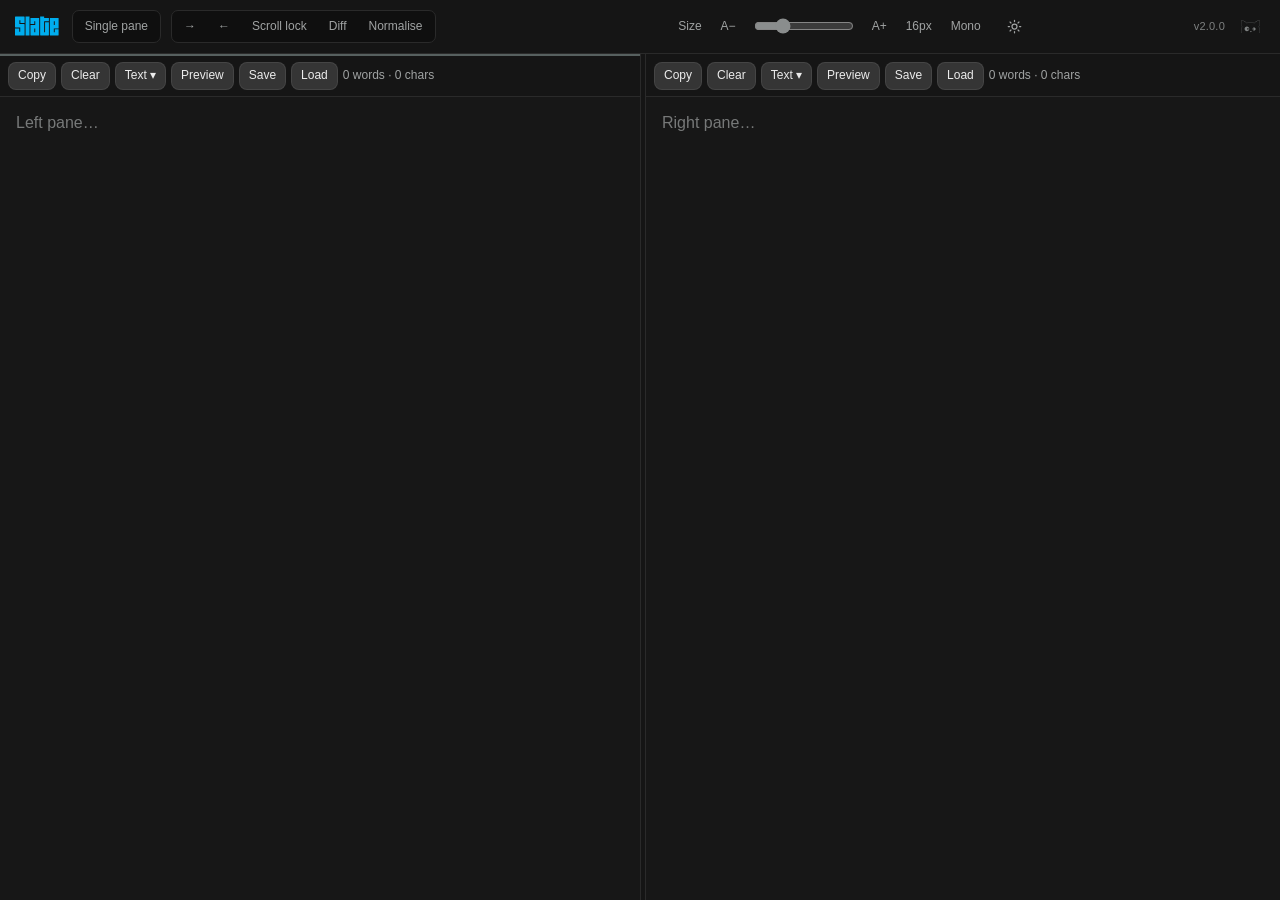
<file: site/releases/slate/slate-2.0.0/slate-2.0.0.html>
<!DOCTYPE html>
<html lang="en">
<head>
<meta charset="utf-8">
<meta name="viewport" content="width=device-width, initial-scale=1">
<title>Slate v2.0.0</title>
<link rel="icon" type="image/svg+xml" href="data:image/svg+xml;utf8,%3Csvg%20id=%22Layer_1%22%20xmlns=%22http://www.w3.org/2000/svg%22%20version=%221.1%22%20viewBox=%220%200%20193.97%20193.97%22%3E%0A%20%20%3Cdefs%3E%0A%20%20%20%20%3Cstyle%3E%0A%20%20%20%20%20%20.st0%20%7B%0A%20%20%20%20%20%20%20%20fill:%20%2300adee;%0A%20%20%20%20%20%20%20%20stroke:%20%23000;%0A%20%20%20%20%20%20%20%20stroke-miterlimit:%2010;%0A%20%20%20%20%20%20%20%20stroke-width:%201.95px;%0A%20%20%20%20%20%20%7D%0A%20%20%20%20%3C/style%3E%0A%20%20%3C/defs%3E%0A%20%20%3Ccircle%20cx=%2296.99%22%20cy=%2296.99%22%20r=%2294.72%22/%3E%0A%20%20%3Cpath%20class=%22st0%22%20d=%22M60.53,116.65v47.13c0,5,.91,5.94,5.73,5.94h61.25c4.89,0,5.94-1.06,5.94-5.94v-77.04c0-4.89-1.06-5.94-5.94-5.94h-33.75v-28.23h7.53v20.7h32.16V30.19c0-4.89-1.06-5.94-5.94-5.94h-61.25c-4.82,0-5.73.94-5.73,5.94v73.2c0,4.87.86,5.73,5.73,5.73h33.96v32.29h-7.53v-24.75h-32.16Z%22/%3E%0A%3C/svg%3E">

<style>
/* ---------- Theme tokens ---------------------------------------------------
   macOS Sequoia visual language, in two calm palettes. Component CSS reads
   only these variables, so dark and light stay identical in structure and
   differ solely in the values below. */
:root {
  /* Dark Mode */
  --bg:         #2A2F2F;   /* app background */
  --pane-bg:    #151515;   /* cards: toolbar, pane bars, menus */
  --editor-bg:  #171717;   /* editor surface (recessed under the card) */
  --editor-text: #D8D8DA;  /* editor body copy — dimmer than --text: near-black-on-near-white
                               reads fine at full contrast, but full-white-on-full-black text
                               optically "blooms" and looks heavier than it is, so the writing
                               surface gets its own, softer foreground (~12.6:1, still well
                               past AA) instead of reusing --text (~16.4:1). */
  --border:     #2A2A2A;   /* all 1px borders / separators */
  --text:       #ECECEC;   /* primary */
  --text-dim:   #A0A3A3;   /* secondary / spec text */
  --text-faint: #7E8181;   /* tertiary (menu group headers) */

  --btn-bg:     #353535;   /* primary control fill */
  --btn-hover:  #3f3f3f;
  --btn-border: rgba(255,255,255,.08);
  --btn-shadow: none;

  --track-bg:       #0F0F0F;            /* segmented-toggle track */
  --chip-text:      #A0A3A3;
  --chip-hover:     rgba(255,255,255,.05);
  --chip-on-bg:     #57605F;            /* toggle chip when ON */
  --chip-on-text:   #DFE0E0;
  --chip-on-shadow: none;

  --btn-on-bg:   #57605F;               /* primary button in an active state */
  --btn-on-text: #DFE0E0;

  --menu-item-bg: #333838;
  --menu-shadow:  0 12px 30px rgba(0,0,0,.5);

  --range-accent: #8A8D8D;
  --sel:        rgba(138,141,141,.30);
  --focus:      #8A8D8D;
  --pane-focus: #57605F;
  --ok:         #8FB39A;

  --diff-a:      rgba(214,124,124,.16);  /* line only in the left pane  */
  --diff-b:      rgba(126,178,134,.16);  /* line only in the right pane */
  --diff-a-word: rgba(214,124,124,.34);
  --diff-b-word: rgba(126,178,134,.34);

  --link:       #7FB3D9;               /* preview links — calm blue, quiet on dark */
  --code-bg:    #262626;               /* preview inline code + code blocks */
  --mono-stack: ui-monospace, Menlo, Consolas, monospace;
}

/* Light theme — same macOS Sequoia language, System Settings light palette.
   Activated by data-theme="light" on the root. */
:root[data-theme="light"] {
  --bg:         #E9E9EB;   /* window grey */
  --pane-bg:    #F6F6F7;   /* cards */
  --editor-bg:  #FFFFFF;   /* bright writing surface */
  --editor-text: #1D1D1F;  /* dark-on-light doesn't get the halation problem light-on-dark
                               does, so this just mirrors --text — no visual change here */
  --border:     #D9D9DD;
  --text:       #1D1D1F;
  --text-dim:   #86868B;
  --text-faint: #A1A1A6;

  --btn-bg:     #FFFFFF;                 /* native raised light control */
  --btn-hover:  #F0F0F2;
  --btn-border: rgba(0,0,0,.12);
  --btn-shadow: 0 1px 1.5px rgba(0,0,0,.10);

  --track-bg:       #E6E6E8;
  --chip-text:      #6E6E73;
  --chip-hover:     rgba(0,0,0,.05);
  --chip-on-bg:     #FFFFFF;             /* selected segment: white, raised */
  --chip-on-text:   #1D1D1F;
  --chip-on-shadow: 0 1px 1.5px rgba(0,0,0,.12);

  --btn-on-bg:   #E2E2E6;
  --btn-on-text: #1D1D1F;

  --menu-item-bg: #FFFFFF;
  --menu-shadow:  0 12px 30px rgba(0,0,0,.18);

  --range-accent: #8E8E93;
  --sel:        rgba(0,0,0,.12);
  --focus:      #8E8E93;
  --pane-focus: #C7C7CC;
  --ok:         #3F9E52;

  --diff-a:      rgba(198,86,86,.14);
  --diff-b:      rgba(58,140,74,.14);
  --diff-a-word: rgba(198,86,86,.30);
  --diff-b-word: rgba(58,140,74,.28);

  --link:       #3A6E9E;               /* darker blue for contrast on white */
  --code-bg:    #EFEFF1;
  --mono-stack: ui-monospace, Menlo, Consolas, monospace;
}

* { box-sizing: border-box; }
html, body { height: 100%; margin: 0; }

/* Tell the browser which scheme its native UI (scrollbars, form controls)
   should follow, so a light scrollbar never shows through in dark mode. */
:root                     { color-scheme: dark; }
:root[data-theme="light"] { color-scheme: light; }

/* Themed scrollbars to match, where the browser supports styling them. */
* { scrollbar-color: var(--border) transparent; }
::-webkit-scrollbar { width: 12px; height: 12px; }
::-webkit-scrollbar-track { background: transparent; }
::-webkit-scrollbar-thumb {
  background: var(--border); border-radius: 7px;
  border: 3px solid transparent; background-clip: padding-box;
}
::-webkit-scrollbar-thumb:hover { background: var(--text-faint); background-clip: padding-box; }
body {
  background: var(--bg);
  color: var(--text);
  font: 13px/1.4 -apple-system, BlinkMacSystemFont, "SF Pro Text", "SF Pro Display", "Segoe UI", Roboto, Helvetica, Arial, sans-serif;
  display: flex;
  flex-direction: column;
  overflow: hidden;
}

/* ---------- Top bar (toolbar) --------------------------------------------- */
#topbar {
  display: flex; align-items: center; gap: 10px;
  padding: 10px 14px;
  background: var(--pane-bg);
  border-bottom: 1px solid var(--border);
  flex: 0 0 auto;
  flex-wrap: wrap;
}
#topbar #brand {
  height: 22px; width: auto; flex: 0 0 auto;
  display: block; margin-right: 2px;
}
.spacer { flex: 1 1 auto; }

/* Segmented-toggle track holding chips (Workspace, Two-pane ops). */
.group {
  display: flex; align-items: center; gap: 2px;
  padding: 2px; border-radius: 7px;
  background: var(--track-bg);
  border: 1px solid var(--border);
}
/* The text-appearance group is a plain inline run, not a track. */
.group.plain {
  background: transparent; border: 0; padding: 0; gap: 6px;
}
.group .lbl { color: var(--text-dim); font-size: 12px; padding: 0 3px; white-space: nowrap; }
#diffInfo { color: var(--text-dim); font-size: 12px; white-space: nowrap; }

/* Base reset — every control paints its own surface per context below. */
button, select {
  font: inherit; cursor: pointer; color: var(--text);
  border: 0; background: transparent;
  transition: background .12s ease, border-color .12s ease, color .12s ease, box-shadow .12s ease;
}
button:focus-visible, select:focus-visible { outline: 2px solid var(--focus); outline-offset: 1px; }
button:disabled { opacity: .4; cursor: default; }
button:active:not(:disabled) { transform: translateY(.5px); }

/* Chips — controls sitting inside a .group track. */
.group button {
  padding: 5px 10px; border-radius: 6px;
  font-size: 12px; font-weight: 500; line-height: 1.4;
  color: var(--chip-text); background: transparent;
  white-space: nowrap;
}
.group button:hover:not(:disabled) { background: var(--chip-hover); color: var(--text); }
.group button.toggle.on {
  background: var(--chip-on-bg); color: var(--chip-on-text);
  box-shadow: var(--chip-on-shadow);
}
.group button.toggle.on:hover { background: var(--chip-on-bg); }
.group button:disabled:hover { background: transparent; color: var(--chip-text); }

/* icon-only chip (theme toggle) */
.iconbtn { padding: 5px 7px; display: inline-flex; align-items: center; }
.iconbtn svg { display: block; width: 15px; height: 15px; }
/* show the icon of the theme you'll switch TO (matches the Mono label convention) */
#themeBtn .moon { display: none; }
:root[data-theme="light"] #themeBtn .sun  { display: none; }
:root[data-theme="light"] #themeBtn .moon { display: block; }

input[type="range"] { width: 100px; accent-color: var(--range-accent); }

/* saved-to-autosave indicator */
#saveState {
  font-size: 12px; color: var(--text-dim);
  opacity: 0; transition: opacity .25s ease;
  min-width: 140px; text-align: right;
}
#saveState.show { opacity: 1; }
#saveState.done { color: var(--ok); }

/* version stamp — pinned to the right edge of the header */
#version {
  font-size: 11px; color: var(--text-faint);
  white-space: nowrap; letter-spacing: .02em;
  flex: 0 0 auto; margin-left: 2px;
}

/* ---------- Panes --------------------------------------------------------- */
#panes { flex: 1 1 auto; display: flex; min-height: 0; }
.pane {
  display: flex; flex-direction: column; min-width: 120px; min-height: 0;
  /* flex-basis is set from JS (persisted split ratio) */
}
.pane-bar {
  display: flex; align-items: center; gap: 5px;
  padding: 6px 8px;
  background: var(--pane-bg);
  border-bottom: 1px solid var(--border);
  border-top: 2px solid transparent;   /* tints when the pane is focused */
  flex: 0 0 auto;
  overflow: hidden;
}
.pane.focused .pane-bar { border-top-color: var(--pane-focus); }

/* Primary buttons — compact raised controls (Copy/Clear/Text/Save/Load). */
.pane-bar button {
  flex: 0 0 auto;
  height: 28px; padding: 0 9px;
  display: inline-flex; align-items: center;
  font-size: 12px; font-weight: 500;
  border-radius: 8px;
  background: var(--btn-bg); color: var(--text);
  border: 1px solid var(--btn-border);
  box-shadow: var(--btn-shadow);
  white-space: nowrap;
}
.pane-bar button:hover:not(:disabled) { background: var(--btn-hover); }
.pane-bar button.on { background: var(--btn-on-bg); color: var(--btn-on-text); border-color: transparent; }

/* Counts give way first — take the remaining space and ellipsize. */
.pane-bar .counts { flex: 1 1 auto; }

.counts {
  color: var(--text-dim); font-size: 12px; margin-left: auto;
  white-space: nowrap; overflow: hidden; text-overflow: ellipsis; min-width: 0;
}

/* Editor stack: a highlight layer painted *behind* a transparent textarea.
   Both use identical font, padding and wrapping so the glyphs line up. */
.editor {
  position: relative; flex: 1 1 auto; min-height: 0;
  background: var(--editor-bg);
  overflow: hidden;
}
.editor textarea,
.editor .layer {
  position: absolute; top: 0; left: 0;
  width: 100%; height: 100%;
  margin: 0; border: 0;
  padding: 14px 16px;
  line-height: 1.55;
  font-family: inherit;                /* JS sets the real family/size on both */
  white-space: pre-wrap;
  overflow-wrap: break-word;
  word-break: normal;
  tab-size: 4;
}
.editor textarea {
  resize: none; outline: none;
  background: transparent;             /* so the layer shows through */
  color: var(--editor-text);
  overflow-y: auto;
  z-index: 1;
}
.editor .layer {
  overflow: hidden;                    /* scrolled programmatically, in sync */
  color: transparent;                  /* only the marks are visible */
  pointer-events: none;
  z-index: 0;
  display: none;                       /* shown only in diff mode */
}
body.diff .editor .layer { display: block; }
.editor textarea::placeholder { color: var(--text-dim); opacity: .7; }
.editor textarea::selection { background: var(--sel); }

/* diff marks */
.layer .ln     { border-radius: 2px; }
.layer.a .ln   { background: var(--diff-a); box-shadow: 0 0 0 1px var(--diff-a); }
.layer.b .ln   { background: var(--diff-b); box-shadow: 0 0 0 1px var(--diff-b); }
.layer mark    { color: transparent; border-radius: 2px; }
.layer.a mark  { background: var(--diff-a-word); }
.layer.b mark  { background: var(--diff-b-word); }

/* ---------- Solo (single-pane) mode ---------------------------------------
   The hidden pane keeps its text and keeps autosaving; only its box is gone. */
body.solo .pane.hidden, body.solo #divider { display: none; }
body.solo .pane { flex: 1 1 auto !important; }   /* overrides the inline split */
/* Cap the text column so long prose lines stay readable on a wide display.
   Percentages resolve against the editor box, so the column self-centers. */
body.solo.narrow .editor textarea,
body.solo.narrow .editor .layer {
  padding-left:  max(14px, calc((100% - 72ch) / 2));
  padding-right: max(14px, calc((100% - 72ch) / 2));
}
/* solo-only controls */
#soloSwap, #wideBtn { display: none; }
body.solo #soloSwap, body.solo #wideBtn { display: inline-block; }

/* ---------- Markdown preview ----------------------------------------------
   A read-only rendered view that takes a pane's editor box in place of the
   textarea (the two swap on body/pane classes, like the diff layer). Same
   padding and font as the editor so toggling doesn't jump; heading, list and
   spacing sizes are in em, so the Size slider scales the whole document. */
.editor .preview {
  position: absolute; top: 0; left: 0;
  width: 100%; height: 100%;
  margin: 0; border: 0; padding: 14px 16px;
  font-family: inherit;
  color: var(--editor-text);
  overflow-wrap: break-word;
  overflow-y: auto;
  z-index: 2;
  display: none;
}
body.previewA #paneA .editor textarea,
body.previewA #paneA .editor .layer,
body.previewB #paneB .editor textarea,
body.previewB #paneB .editor .layer { display: none; }
body.previewA #paneA .editor .preview,
body.previewB #paneB .editor .preview { display: block; }
/* Same capped column the editor uses in solo-narrow, so the two agree. */
body.solo.narrow .editor .preview {
  padding-left:  max(14px, calc((100% - 72ch) / 2));
  padding-right: max(14px, calc((100% - 72ch) / 2));
}

/* Markdown typography. em-based so the app-wide Size slider rules them all. */
.preview > :first-child { margin-top: 0; }
.preview h1, .preview h2, .preview h3,
.preview h4, .preview h5, .preview h6 {
  font-weight: 600; line-height: 1.25; color: var(--text);
  margin: 1.4em 0 .45em;
}
.preview h1 { font-size: 1.75em; margin-top: .2em; }
.preview h2 { font-size: 1.4em; }
.preview h3 { font-size: 1.17em; }
.preview h4 { font-size: 1em; }
.preview h5 { font-size: .9em; }
.preview h6 { font-size: .82em; color: var(--text-dim); }
.preview p            { margin: .55em 0; }
.preview ul, .preview ol { margin: .55em 0; padding-left: 1.6em; }
.preview li           { margin: .18em 0; }
.preview li > p       { margin: .2em 0; }
.preview blockquote   {
  margin: .7em 0; padding: .1em 0 .1em 1em;
  border-left: 3px solid var(--pane-focus); color: var(--text-dim);
}
.preview code {
  font-family: var(--mono-stack); font-size: .88em;
  background: var(--code-bg); border-radius: 4px; padding: .1em .35em;
}
.preview pre {
  margin: .7em 0; padding: .7em .9em; border-radius: 6px;
  background: var(--code-bg); overflow-x: auto;
}
.preview pre code {
  background: none; border-radius: 0; padding: 0;
  font-size: .88em; line-height: 1.5;
  white-space: pre;
}
.preview a            { color: var(--link); text-decoration: none; }
.preview a:hover      { text-decoration: underline; }
.preview img          { max-width: 100%; border-radius: 4px; }
.preview hr           { border: 0; border-top: 1px solid var(--border); margin: 1.3em 0; }
.preview table        { border-collapse: collapse; margin: .7em 0; }
.preview th, .preview td {
  border: 1px solid var(--border); padding: .3em .7em; text-align: left;
}
.preview th           { background: var(--pane-bg); font-weight: 600; }
.preview .task        { list-style: none; margin-left: -1.2em; }
.preview .task input  { margin-right: .45em; vertical-align: -1px; accent-color: var(--pane-focus); }
.preview .task input:disabled { opacity: .75; }
.preview .task.done   { color: var(--text-dim); }
.preview .task.done input[type="checkbox"] { accent-color: var(--text-faint); }

/* ---------- Text menu -----------------------------------------------------
   Positioned from JS and attached to <body>, not to the pane bar: that bar is
   overflow:hidden so its buttons collapse gracefully in a narrow pane, which
   would clip a dropdown nested inside it. */
#textMenu {
  position: fixed; z-index: 40;
  min-width: 220px; max-width: 320px; padding: 10px;
  background: var(--pane-bg);
  border: 1px solid var(--border); border-radius: 10px;
  box-shadow: var(--menu-shadow);
  display: flex; flex-direction: column; gap: 9px;
  overflow-y: auto;
  transform-origin: top left;          /* grows out from under its button */
}
#textMenu[hidden] { display: none; }
/* Pop-in whenever the menu is shown (JS just clears [hidden]). */
#textMenu:not([hidden]) { animation: menuIn .14s cubic-bezier(.2,.7,.3,1); }
@keyframes menuIn {
  from { opacity: 0; transform: translateY(-4px) scale(.97); }
  to   { opacity: 1; transform: translateY(0)   scale(1);   }
}
@media (prefers-reduced-motion: reduce) {
  #textMenu:not([hidden]) { animation: none; }
}
#textMenu .row { display: flex; flex-wrap: wrap; gap: 5px; }
#textMenu .lbl {
  width: 100%; color: var(--text-faint);
  font-size: 10px; font-weight: 600; letter-spacing: .06em; text-transform: uppercase;
}
#textMenu button {
  padding: 5px 9px; font-size: 12px; font-weight: 500;
  border-radius: 6px;
  background: var(--menu-item-bg); color: var(--text);
  border: 1px solid var(--border);
}
#textMenu button:hover:not(:disabled) { background: var(--btn-hover); }
#textMenu .intoBtn { width: 100%; text-align: left; }
#textMenu .intoBtn.on { background: var(--btn-on-bg); color: var(--btn-on-text); border-color: transparent; }
#textMenu .scope {
  color: var(--text-dim); font-size: 11px;
  border-top: 1px solid var(--border); padding-top: 7px;
}

/* ---------- Divider ------------------------------------------------------- */
#divider {
  flex: 0 0 6px;
  background: var(--pane-bg);
  border-left: 1px solid var(--border);
  border-right: 1px solid var(--border);
  cursor: col-resize;
  touch-action: none;         /* let a touch drag resize instead of scroll */
  position: relative;
  transition: background .12s ease;
}
#divider::after {           /* faint center grip, revealed on hover / drag */
  content: ""; position: absolute; left: 2px; right: 2px; top: 50%;
  height: 30px; margin-top: -15px; border-radius: 2px;
  background: var(--text-faint); opacity: 0;
  transition: opacity .12s ease;
}
#divider:hover, body.dragging #divider { background: var(--track-bg); }
#divider:hover::after, body.dragging #divider::after { opacity: .5; }
body.dragging { cursor: col-resize; user-select: none; }
body.dragging textarea { pointer-events: none; }  /* keep drag smooth over textareas */

/* ---------- Cat companion -------------------------------------------------
   A cat that pops its head up over the bottom edge now and then, during quiet
   moments, then ducks back down. Two inline SVGs (one per theme) — no assets,
   no network. The layer ignores the pointer; only the cat itself is clickable,
   and it ducks away the instant anyone types, so it never covers text. */
#catBtn { color: var(--text-faint); padding: 4px 6px; display: inline-flex; align-items: center; flex: 0 0 auto; }
#catBtn svg { width: 19px; height: auto; display: block; }
#catBtn .catLight { display: none; }
:root[data-theme="light"] #catBtn .catDark  { display: none; }
:root[data-theme="light"] #catBtn .catLight { display: block; }
#catBtn:hover { color: var(--text-dim); }
#catBtn:active:not(:disabled) { transform: translateY(.5px); }
#catBtn[aria-expanded="true"] { color: var(--text); }

/* Cat menu — the friendliness levels and a "peek now" action, in the same
   card/animation language as the Text ▾ menu (#textMenu), kept independent
   so the cat stays a self-contained, drop-in block. */
#catMenu {
  position: fixed; z-index: 40;
  min-width: 150px; padding: 8px;
  background: var(--pane-bg);
  border: 1px solid var(--border); border-radius: 10px;
  box-shadow: var(--menu-shadow);
  display: flex; flex-direction: column; gap: 7px;
  transform-origin: top right;
}
#catMenu[hidden] { display: none; }
#catMenu:not([hidden]) { animation: menuIn .14s cubic-bezier(.2,.7,.3,1); }
@media (prefers-reduced-motion: reduce) { #catMenu:not([hidden]) { animation: none; } }
#catMenu .lbl {
  color: var(--text-faint);
  font-size: 10px; font-weight: 600; letter-spacing: .06em; text-transform: uppercase;
}
#catMenu .row { display: flex; flex-wrap: wrap; gap: 5px; }
#catMenu button {
  padding: 5px 9px; font-size: 12px; font-weight: 500;
  border-radius: 6px;
  background: var(--menu-item-bg); color: var(--text);
  border: 1px solid var(--border);
}
#catMenu button:hover { background: var(--btn-hover); }
#catMenu .catMenuAction { text-align: left; }
#catMenu .row button.on { background: var(--btn-on-bg); color: var(--btn-on-text); border-color: transparent; }

/* Strip pinned to the bottom of the window; clips whatever hangs below it, so
   the cat is invisible until it rises into view. */
#catLayer {
  position: fixed; left: 0; right: 0; bottom: 0; height: 150px;
  pointer-events: none; overflow: hidden; z-index: 30;
}
.cat {
  position: absolute; bottom: 0;      /* bottom edge sits on the screen bottom */
  width: 104px;                        /* size — height follows the ~1.41 ratio */
  opacity: .92;                        /* overall presence — dial down for subtler */
  pointer-events: auto; cursor: pointer;
  transform: translateY(100%);         /* parked fully below the edge until it pops */
}
.cat > svg { display: block; width: 100%; height: auto; }

/* Two silhouettes; show the one that matches the current theme, and because
   this keys off data-theme it swaps instantly when the ☀️/🌙 toggle is used. */
.cat .catLight { display: none; }
:root[data-theme="light"] .cat .catDark  { display: none; }
:root[data-theme="light"] .cat .catLight { display: block; }

/* The visit: a simple rise on one easing curve, translateY(100%) → 0, a
   hold, then a duck back down on its own curve. No overshoot — the bottom
   edge arrives flush with the screen bottom and stays there. Tweak the 16%
   mark for how fast she arrives, and the 90% mark for how long she lingers. */
.cat.pop { animation: catPop var(--dur) forwards; }
@keyframes catPop {
  0%   { transform: translateY(100%); animation-timing-function: cubic-bezier(.22,.75,.32,1); } /* ease up   */
  16%  { transform: translateY(0);    animation-timing-function: linear; }                      /* arrived   */
  90%  { transform: translateY(0);    animation-timing-function: cubic-bezier(.55,0,.85,.4); }  /* duck down */
  100% { transform: translateY(100%); }
}

/* Ducks straight back down the moment someone starts typing. */
.cat.flee { animation: catFlee .3s ease-in forwards !important; }
@keyframes catFlee { to { transform: translateY(110%); } }

/* Blink — eyelids drop over the eyes for a slow, sleepy beat. Painted in the
   editor surface's own colour (not the cat's fill) — the layer sits over the
   editor, so this is what's actually behind her — so a closed eye disappears
   completely: no ring, no pupil-hole, just gone, the way a real cat's eye
   vanishes to a line when shut. A short opacity fade softens the open/close
   instead of a hard flash. Hidden until the .blink class is on; JS holds it
   on for ~260ms. */
.cat .lid { opacity: 0; fill: var(--editor-bg); transition: opacity 70ms ease; }
.cat.blink .lid { opacity: 1; }

/* The little reaction when the cat is clicked. */
.catHeart {
  position: absolute; pointer-events: none; white-space: nowrap;
  color: var(--text-dim); font-size: 25px; font-weight: 600;
  animation: catHeart 1.1s ease forwards;
}
@keyframes catHeart {
  from { opacity: 0; transform: translate(-50%, 6px) scale(.8); }
  20%  { opacity: 1; transform: translate(-50%, -2px) scale(1); }
  to   { opacity: 0; transform: translate(-50%, -44px) scale(1); }
}

@media (prefers-reduced-motion: reduce) { #catLayer { display: none; } }
</style>
</head>
<body>

<div id="topbar">
  <svg id="brand" viewBox="0 0 356.39 171.75" role="img" aria-label="Slate" xmlns="http://www.w3.org/2000/svg">
    <path fill="#00adee" d="M8.02,106.01v48.26c0,5.12.93,6.08,5.87,6.08h62.71c5,0,6.08-1.08,6.08-6.08v-78.88c0-5-1.08-6.08-6.08-6.08h-34.56v-28.91h7.71v21.2h32.93V17.48c0-5-1.08-6.08-6.08-6.08H13.88c-4.93,0-5.87.97-5.87,6.08v74.95c0,4.99.88,5.87,5.87,5.87h34.78v33.06h-7.71v-25.35H8.02ZM90.17,160.35h30.96V11.4h-30.96v148.95ZM204.23,11.4v143.31c0,5.01.61,5.65,5.43,5.65h57.25c5.01,0,5.65-.63,5.65-5.65V56.63h-30.09v77.13h-7.28V49.35h37.36v-26.59h-37.36v-11.36h-30.96ZM191.09,22.76h-57.25c-4.82,0-5.43.63-5.43,5.65v42.58h30.09v-21.63h7.28v28.91h-31.94c-4.72,0-5.43.74-5.43,5.65v70.8c0,5.01.61,5.65,5.43,5.65h62.9V28.41c0-5.01-.63-5.65-5.65-5.65ZM165.77,133.76h-7.28v-28.91h7.28v28.91ZM348.37,104.85V28.41c0-5.01-.63-5.65-5.65-5.65h-57.25c-4.82,0-5.43.63-5.43,5.65v126.3c0,5.01.61,5.65,5.43,5.65h57.25c5.01,0,5.65-.63,5.65-5.65v-42.58h-30.09v21.63h-7.28v-28.91h37.36ZM311,49.35h7.28v28.91h-7.28v-28.91Z"/>
  </svg>

  <!-- View: how the workspace is laid out -->
  <div class="group" title="Workspace layout">
    <button id="soloBtn"  title="Show one pane / both panes (Ctrl/Cmd+1 · Ctrl/Cmd+2)">Single pane</button>
    <button id="soloSwap" title="Show the other pane instead">Show pane B</button>
    <button id="wideBtn"  title="Capped reading column / full width">Wide</button>
  </div>

  <!-- Two-pane: operations that relate the two panes (inert in single-pane mode) -->
  <div class="group" title="Two-pane operations">
    <button id="pushRight" title="Copy left pane into right pane">→</button>
    <button id="pushLeft"  title="Copy right pane into left pane">←</button>
    <button id="lockBtn" class="toggle" title="Scroll both panes together (Ctrl/Cmd+L)">Scroll lock</button>
    <button id="diffBtn" class="toggle" title="Highlight differences between the panes (Ctrl/Cmd+D)">Diff</button>
    <button id="normBtn" class="toggle" title="When comparing, ignore smart quotes, dashes and invisible characters — the panes themselves are not changed">Normalise</button>
  </div>
  <span id="diffInfo" title="Lines that changed, plus (+) added only on the right and (−) removed only on the left"></span>

  <span class="spacer"></span>

  <!-- Text: appearance, set-and-forget -->
  <div class="group plain" title="Text appearance">
    <span class="lbl">Size</span>
    <button id="fontDown" title="Smaller text">A−</button>
    <input type="range" id="fontRange" min="12" max="28" step="1">
    <button id="fontUp" title="Larger text">A+</button>
    <span class="lbl" id="fontVal">16px</span>
    <button id="fontFace" title="Toggle proportional / monospace">Mono</button>
    <button id="themeBtn" class="iconbtn" title="Switch light / dark theme" aria-label="Switch light or dark theme">
      <svg class="sun" viewBox="0 0 24 24" fill="none" stroke="currentColor" stroke-width="2" stroke-linecap="round" aria-hidden="true">
        <circle cx="12" cy="12" r="4"/>
        <path d="M12 2v2M12 20v2M2 12h2M20 12h2M4.9 4.9l1.4 1.4M17.7 17.7l1.4 1.4M19.1 4.9l-1.4 1.4M6.3 17.7l-1.4 1.4"/>
      </svg>
      <svg class="moon" viewBox="0 0 24 24" fill="currentColor" aria-hidden="true">
        <path d="M21 12.8A9 9 0 1 1 11.2 3a7 7 0 0 0 9.8 9.8z"/>
      </svg>
    </button>
  </div>

  <span id="saveState"></span>
  <span id="version">v2.0.0</span>
  <!-- Cat companion: one icon opens a small menu — peek now, or set how often she visits. -->
  <button id="catBtn" class="iconbtn" aria-haspopup="true" aria-expanded="false" aria-label="Cat companion" title="Cat companion">
    <svg class="catDark" viewBox="0 0 179.78 127.1" aria-hidden="true"><path fill="currentColor" d="M102.24,105.34l-8.54,11.81-8.92-11.86c7.19-.77,10.56-.72,17.46.05ZM56.08,61.66c-12.25,0-22.21,9.95-22.21,22.17s9.96,22.17,22.21,22.17,22.22-9.95,22.22-22.17-9.97-22.17-22.22-22.17ZM65.57,91.9c-4.28,0-7.75-3.46-7.75-7.73s3.47-7.73,7.75-7.73,7.75,3.46,7.75,7.73-3.47,7.73-7.75,7.73ZM170.38,65.43l.37-2.11c6.29-36.08,8.52-59.18.22-62.86-.69-.3-1.48-.46-2.36-.46-8.18,0-26.39,14.16-42.82,27.42l-.56.45c-11.18-4.22-23.06-6.36-35.35-6.36s-24.16,2.14-35.34,6.36C36.42,13.39,18.6,0,10.9,0c-.83,0-1.58.15-2.23.43C3.14,2.87,3.16,11.59,3.18,20.01c0,1.65,0,3.28-.03,4.84v.15s.01.15.01.15c1.63,13.38,3.56,26.28,6.07,40.56C3.11,76.63,0,88.4,0,100.7c0,7.41,1.16,14.75,3.45,21.82.33,1.01.71,2.06,1.18,3.3l.49,1.28h2.11c-.67-1.5-1.28-3.28-1.82-5.04-.02-.06-.04-.11-.06-.17-.33-1.02-.63-2.05-.91-3.09-.03-.1-.06-.21-.09-.3h0c-1.53-5.72-2.36-11.68-2.36-17.81,0-12.45,3.36-24.22,9.33-34.63-2.48-14.04-4.48-27.2-6.18-41.16.22-8.94-.94-20.32,4.33-22.64C15.94-.59,42.47,20.79,54.2,30.16c10.91-4.27,22.98-6.64,35.69-6.64s24.8,2.37,35.71,6.64c11.79-9.51,37.8-30.87,44.56-27.87,8.97,3.98,1.33,45.01-1.87,63.51,6.07,10.48,9.49,22.34,9.49,34.9,0,7.27-1.14,14.3-3.28,20.96-.31.96-.64,1.9-1,2.84-.29.99-.61,1.85-.94,2.6h2.09l.49-1.29c.5-1.31.91-2.47,1.25-3.55,2.24-6.97,3.38-14.23,3.38-21.57,0-12.4-3.16-24.27-9.4-35.27ZM123.77,69.84c-8.31,0-15.07,6.75-15.07,15.04s6.76,15.05,15.07,15.05,15.08-6.75,15.08-15.05-6.76-15.04-15.08-15.04ZM116.97,90.47c-3.01,0-5.46-2.44-5.46-5.45s2.44-5.45,5.46-5.45,5.46,2.44,5.46,5.45-2.44,5.45-5.46,5.45Z"/></svg>
    <svg class="catLight" viewBox="0 0 179.78 127.1" aria-hidden="true"><path fill="currentColor" d="M111.51,85.02c0-3.01,2.44-5.45,5.46-5.45s5.46,2.44,5.46,5.45-2.44,5.45-5.46,5.45-5.46-2.44-5.46-5.45ZM2,100.7c0-12.45,3.36-24.22,9.33-34.63-2.48-14.04-4.48-27.2-6.18-41.16.22-8.94-.94-20.32,4.33-22.64C15.94-.59,42.47,20.79,54.2,30.16c10.91-4.27,22.98-6.64,35.69-6.64s24.8,2.37,35.71,6.64c11.79-9.51,37.8-30.87,44.56-27.87,8.97,3.98,1.33,45.01-1.87,63.51,6.07,10.48,9.49,22.34,9.49,34.9,0,7.27-1.14,14.3-3.28,20.96-.37,1.16-.79,2.31-1.22,3.45H6.5c-.41-1.06-.79-2.13-1.15-3.21-2.18-6.73-3.35-13.85-3.35-21.2ZM106.7,84.88c0,9.42,7.64,17.05,17.07,17.05s17.08-7.63,17.08-17.05-7.65-17.04-17.08-17.04-17.07,7.63-17.07,17.04ZM84.78,105.29l8.92,11.86,8.54-11.81c-6.9-.77-10.27-.82-17.46-.05ZM31.87,83.83c0,13.35,10.84,24.17,24.21,24.17s24.22-10.82,24.22-24.17-10.84-24.17-24.22-24.17-24.21,10.82-24.21,24.17ZM65.57,91.9c4.28,0,7.75-3.46,7.75-7.73s-3.47-7.73-7.75-7.73-7.75,3.46-7.75,7.73,3.47,7.73,7.75,7.73Z"/></svg>
  </button>
</div>

<div id="panes">
  <!-- Pane A -->
  <section class="pane" id="paneA">
    <div class="pane-bar">
      <button data-act="copy"  data-pane="A">Copy</button>
      <button data-act="clear" data-pane="A">Clear</button>
      <button data-act="menu"  data-pane="A" aria-haspopup="true" aria-expanded="false" title="Clean up, change case, sort lines">Text ▾</button>
      <button data-act="prev"  data-pane="A" class="toggle" aria-pressed="false" title="Render this pane as markdown (Ctrl/Cmd+P)">Preview</button>
      <button data-act="save"  data-pane="A" title="Download as a file (Ctrl/Cmd+S)">Save</button>
      <button data-act="load"  data-pane="A" title="Load a .md / .txt file (Ctrl/Cmd+O)">Load</button>
      <span class="counts" id="countA">0 words · 0 chars</span>
    </div>
    <div class="editor">
      <div class="layer a" id="layerA" aria-hidden="true"></div>
      <div class="preview" id="prevA" aria-live="polite" hidden></div>
      <textarea id="textA" placeholder="Left pane…" spellcheck="false"></textarea>
    </div>
  </section>

  <div id="divider" title="Drag to resize · double-click to reset"></div>

  <!-- Pane B -->
  <section class="pane" id="paneB">
    <div class="pane-bar">
      <button data-act="copy"  data-pane="B">Copy</button>
      <button data-act="clear" data-pane="B">Clear</button>
      <button data-act="menu"  data-pane="B" aria-haspopup="true" aria-expanded="false" title="Clean up, change case, sort lines">Text ▾</button>
      <button data-act="prev"  data-pane="B" class="toggle" aria-pressed="false" title="Render this pane as markdown (Ctrl/Cmd+P)">Preview</button>
      <button data-act="save"  data-pane="B" title="Download as a file (Ctrl/Cmd+S)">Save</button>
      <button data-act="load"  data-pane="B" title="Load a .md / .txt file (Ctrl/Cmd+O)">Load</button>
      <span class="counts" id="countB">0 words · 0 chars</span>
    </div>
    <div class="editor">
      <div class="layer b" id="layerB" aria-hidden="true"></div>
      <div class="preview" id="prevB" aria-live="polite" hidden></div>
      <textarea id="textB" placeholder="Right pane…" spellcheck="false"></textarea>
    </div>
  </section>
</div>

<!-- Transform menu. One element, repositioned under whichever pane opened it. -->
<div id="textMenu" role="menu" hidden></div>

<!-- Cat menu: peek now, or how often she visits unprompted. Positioned under #catBtn. -->
<div id="catMenu" role="menu" hidden>
  <button id="catPeek" class="catMenuAction">🐾 Peek now</button>
  <div class="lbl">Visits</div>
  <div class="row">
    <button type="button" data-freq="off">Off</button>
    <button type="button" data-freq="shy">Shy</button>
    <button type="button" data-freq="curious">Curious</button>
    <button type="button" data-freq="friendly">Friendly</button>
  </div>
</div>

<!-- hidden file input, reused for both panes -->
<input type="file" id="filePicker" accept=".md,.txt,.markdown,text/plain,text/markdown" style="display:none">

<script>
(function () {
  "use strict";

  /* ==========================================================================
     Storage. Everything is namespaced: file:// pages share the "null" origin,
     so a unique prefix keeps other local HTML files from colliding with us.
     ========================================================================== */
  var PREFIX = "scratchpad_v1_";
  var K = {
    textA: PREFIX + "textA",
    textB: PREFIX + "textB",
    split: PREFIX + "split",      // left pane width, in percent
    size:  PREFIX + "fontSize",   // px
    mono:  PREFIX + "mono",       // "1" | "0"
    lock:  PREFIX + "scrollLock", // "1" | "0"
    diff:  PREFIX + "diff",       // "1" | "0"
    norm:  PREFIX + "diffNorm",   // "1" | "0"  — ignore typography when comparing
    theme: PREFIX + "theme",     // "dark" | "light"
    solo:  PREFIX + "solo",       // "1" | "0"  — single-pane mode
    soloPane: PREFIX + "soloPane",// "A" | "B"  — which pane solo mode shows
    wide:  PREFIX + "soloWide",   // "1" | "0"  — uncapped column in solo mode
    prevA: PREFIX + "previewA",   // "1" | "0"  — pane shows rendered markdown
    prevB: PREFIX + "previewB"
  };
  function get(k, dflt) {
    try { var v = localStorage.getItem(k); return v === null ? dflt : v; }
    catch (e) { return dflt; }            // private mode / storage disabled
  }
  /* Returns false when the write failed (quota full, storage disabled), so
     autosave can say so instead of claiming it saved. */
  function set(k, v) { try { localStorage.setItem(k, v); return true; } catch (e) { return false; } }

  /* ==========================================================================
     Element handles
     ========================================================================== */
  var panes = {
    A: { el: document.getElementById("paneA"), ta: document.getElementById("textA"),
         layer: document.getElementById("layerA"),
         count: document.getElementById("countA") },
    B: { el: document.getElementById("paneB"), ta: document.getElementById("textB"),
         layer: document.getElementById("layerB"),
         count: document.getElementById("countB") }
  };
  panes.A.prev = document.getElementById("prevA");
  panes.B.prev = document.getElementById("prevB");
  var saveState  = document.getElementById("saveState");
  var filePicker = document.getElementById("filePicker");
  var diffInfo   = document.getElementById("diffInfo");
  var focused = "A";   // which pane keyboard shortcuts act on

  /* ==========================================================================
     Autosave (debounced) + "saved" indicator
     ========================================================================== */
  var saveTimer = null, flashTimer = null;
  // Panes edited in THIS tab since the last save. Only those get written, so
  // a tab that has been sitting open never overwrites another tab's work
  // with its stale copy of a pane it didn't touch.
  var dirty = { A: false, B: false };
  function saveNow() {
    clearTimeout(saveTimer);
    saveTimer = null;
    var ok = true;
    ["A", "B"].forEach(function (id) {
      if (!dirty[id]) return;
      if (set(K["text" + id], panes[id].ta.value)) dirty[id] = false;
      else ok = false;
    });
    return ok;
  }
  function scheduleAutosave() {
    flash("saving…", false);
    clearTimeout(saveTimer);
    saveTimer = setTimeout(function () {
      flash(saveNow() ? "saved to local autosave" : "autosave FAILED — storage full? Save to a file", true);
    }, 400);
  }
  // Closing or hiding the tab inside the debounce window must not drop the
  // last keystrokes: write immediately whenever a save is still pending.
  function flushAutosave() { if (saveTimer !== null) saveNow(); }
  window.addEventListener("pagehide", flushAutosave);
  window.addEventListener("beforeunload", flushAutosave);
  document.addEventListener("visibilitychange", function () {
    if (document.hidden) flushAutosave();
  });
  function flash(msg, done) {
    saveState.textContent = msg;
    saveState.className = "show" + (done ? " done" : "");
    clearTimeout(flashTimer);
    if (done) flashTimer = setTimeout(function () { saveState.className = ""; }, 1600);
  }

  /* ==========================================================================
     Markdown preview

     A pane can flip between editing and a rendered view of its markdown.
     Source text is never touched — toggling back hands the same textarea,
     with its caret and undo history, straight back.

     The renderer is deliberately small and hand-rolled: no library, no
     network, in keeping with the one-file ethos. It covers the markdown that
     actually turns up in notes and prompts — headings, lists, tables, code,
     quotes, emphasis, links, images — and escapes ALL raw HTML first, then
     builds its output from whitelisted tags only, so pasted content can
     never execute. Undersupported syntax simply shows as text; nothing is
     lost, since the source pane is always one keypress away.
     ========================================================================== */

  /* Escapes & < > " ' so source text can never break out into live markup.
     Quotes are included because attribute values are built from source. */
  function escAll(s) {
    return s.replace(/&/g, "&amp;").replace(/</g, "&lt;").replace(/>/g, "&gt;")
            .replace(/"/g, "&quot;").replace(/'/g, "&#39;");
  }

  /* URLs are whitelisted, not blacklisted: http(s), mailto and same-page
     fragments pass; everything else (javascript:, data:, vbscript:, …)
     is dropped and the text shows unlinked. */
  function safeUrl(url) {
    var u = url.trim();
    if (/^(https?:|mailto:)/i.test(u)) return u;
    if (/^#/.test(u) || !/^[a-z][a-z0-9+.-]*:/i.test(u)) return u;  // fragment or relative
    return null;
  }

  /* Inline markdown → HTML: code spans first (their content is protected
     from every later pass), then backslash escapes (placeholdered out for
     the same reason), then images, links, strong, em, strike. Escaping of
     raw text happens before this function is called; code-span content and
     escaped characters are escaped here, at restore time. */
  function inlineMd(s) {
    var codes = [], escs = [];
    s = s.replace(/(`+)([\s\S]*?)\1/g, function (_, ticks, code) {
      codes.push(code.replace(/^ (.*) $/, "$1"));   // one padding space, CommonMark-style
      return "\u0001" + (codes.length - 1) + "\u0001";
    });

    s = escAll(s);

    // Backslash escapes must come out BEFORE the emphasis passes, or \*italic\*
    // would still read as emphasis around a stray backslash. Park each escaped
    // character behind a placeholder; it is already escAll-safe (it came out of
    // the escaped string), so it goes back verbatim at the end.
    s = s.replace(/\\([\\`*_{}\[\]()#+\-.!~>])/g, function (_, ch) {
      escs.push(ch);
      return "\u0002" + (escs.length - 1) + "\u0002";
    });

    // Images before links: ![alt](url) would otherwise parse as a link.
    // Quotes are already escaped here, so titles match &quot;…&quot;. The URL
    // tolerates one level of balanced parentheses so alert(1)) parses whole.
    // An unsafe URL (safeUrl → null) falls back to plain text — no leftover
    // brackets or parens from the half-matched syntax.
    s = s.replace(/!\[([^\]]*)\]\(((?:[^()\s]|\([^()\s]*\))+)(?:\s+&quot;(.*?)&quot;)?\)/g,
      function (_, alt, url) {
        var safe = safeUrl(url);
        if (!safe) return alt;
        return '<img src="' + safe + '" alt="' + alt + '">';
      });
    s = s.replace(/\[([^\]]+)\]\(((?:[^()\s]|\([^()\s]*\))+)(?:\s+&quot;(.*?)&quot;)?\)/g,
      function (_, text, url, title) {
        var safe = safeUrl(url);
        if (!safe) return text;
        return '<a href="' + safe + '"' + (title ? ' title="' + title + '"' : "") + ">" + text + "</a>";
      });
    s = s.replace(/\*\*([^*]+)\*\*/g, "<strong>$1</strong>");
    s = s.replace(/__([^_]+)__/g, "<strong>$1</strong>");
    s = s.replace(/(^|[^*\w])\*([^*\s][^*]*)\*/g, "$1<em>$2</em>");
    s = s.replace(/(^|[^_\w])_([^_\s][^_]*)_(?![\w])/g, "$1<em>$2</em>");
    s = s.replace(/~~([^~]+)~~/g, "<del>$1</del>");

    s = s.replace(/\u0002(\d+)\u0002/g, function (_, i) { return escs[+i]; });
    s = s.replace(/\u0001(\d+)\u0001/g, function (_, i) {
      return "<code>" + escAll(codes[+i]) + "</code>";
    });
    return s;
  }

  /* Block-level parser: walks lines, classifying into block containers.
     Lists nest via recursion (one level of indent = one nested list);
     everything else is flat. Returns an HTML string. */
  function mdBlocks(lines) {
    var out = [], i = 0;

    function inCell(s) { return inlineMd(s.trim()).replace(/\|/g, "&#124;"); }

    while (i < lines.length) {
      var line = lines[i];

      if (!line.trim()) { i++; continue; }                       // blank line

      var fence = line.match(/^ {0,3}(```+|~~~+)\s*([^`]*)$/);   // fenced code
      if (fence) {
        var closer = new RegExp("^ {0,3}" + fence[1].charAt(0) + "{"
                              + fence[1].length + ",}\\s*$");
        var code = [];
        i++;
        while (i < lines.length && !closer.test(lines[i])) code.push(lines[i++]);
        i++;                                                     // skip the closer (or run out)
        var lang = fence[2].trim().split(/\s+/)[0];
        out.push('<pre><code'
               + (lang && /^[\w+-]+$/.test(lang) ? ' data-lang="' + escAll(lang) + '"' : "")
               + ">" + escAll(code.join("\n")) + (code.length ? "\n" : "") + "</code></pre>");
        continue;
      }

      if (/^ {0,3}([-*_])(?:\s*\1){2,}\s*$/.test(line)) { out.push("<hr>"); i++; continue; }

      var h = line.match(/^ {0,3}(#{1,6})\s+(.*?)\s*#*\s*$/);    // ATX heading
      if (h) { out.push("<h" + h[1].length + ">" + inlineMd(h[2]) + "</h" + h[1].length + ">"); i++; continue; }

      if (/^ {0,3}>/.test(line)) {                               // blockquote, nestable
        var quote = [];
        while (i < lines.length && (/^ {0,3}>/.test(lines[i]) || (lines[i].trim() && quote.length))) {
          quote.push(lines[i++].replace(/^ {0,3}> ?/, ""));
        }
        out.push("<blockquote>" + mdBlocks(quote) + "</blockquote>");
        continue;
      }

      var table = line.match(/^ {0,3}(.+)\|/);                   // pipe table
      if (table && i + 1 < lines.length
          && /^ {0,3}[\s|:-]+-+[\s|:\-]*$/.test(lines[i + 1])
          && /\|/.test(lines[i + 1])) {
        var aligns = lines[i + 1].trim().replace(/^\||\|$/g, "").split("|")
          .map(function (c) {
            c = c.trim();
            return /^:-+:$/.test(c) ? ' style="text-align:center"'
                 : /-+:$/.test(c)   ? ' style="text-align:right"' : "";
          });
        var head = table[1].trim().replace(/^\|/, "").split("|");
        var html = "<table><thead><tr>";
        head.forEach(function (c, ci) {
          html += "<th" + (aligns[ci] || "") + ">" + inCell(c) + "</th>";
        });
        html += "</tr></thead><tbody>";
        i += 2;
        while (i < lines.length && lines[i].trim() && /\|/.test(lines[i])
               && /^ {0,3}\S/.test(lines[i])) {
          var row = lines[i].trim().replace(/^\||\|$/g, "").split("|");
          html += "<tr>";
          head.forEach(function (_, ci) {
            html += "<td" + (aligns[ci] || "") + ">"
                  + (row[ci] !== undefined ? inCell(row[ci]) : "") + "</td>";
          });
          html += "</tr>";
          i++;
        }
        html += "</tbody></table>";
        out.push(html);
        continue;
      }

      var li = line.match(/^(\s*)([-*+]|\d+[.)])\s+(.*)$/);      // list (nested)
      if (li) {
        var ordered = /\d/.test(li[2]);
        var base = li[1].length, items = [];
        while (i < lines.length) {
          var m = lines[i].match(/^(\s*)([-*+]|\d+[.)])\s+(.*)$/);
          if (m && m[1].length <= base + 1) {                    // sibling item
            items.push({ text: m[3], rest: [] });
            i++;
            while (i < lines.length                              // continuation lines
                   && lines[i].trim()
                   && !/^(\s*)([-*+]|\d+[.)])\s+/.test(lines[i])
                   && !/^ {0,3}(#{1,6}\s|>|```|~~~)/.test(lines[i])
                   && !/^ {0,3}([-*_])(?:\s*\1){2,}\s*$/.test(lines[i])) {
              items[items.length - 1].rest.push(lines[i].replace(new RegExp("^ {0," + (base + 2) + "}"), ""));
              i++;
            }
            if (i < lines.length && !lines[i].trim()) {          // blank line: lookahead
              var save = i;
              i++;
              while (i < lines.length && !lines[i].trim()) i++;
              if (i >= lines.length || !/^(\s*)([-*+]|\d+[.)])\s+/.test(lines[i])) i = save;
            }
          } else if (m && m[1].length > base) {                  // deeper indent: recurse
            var deeper = [];
            while (i < lines.length
                   && (/^\s{2,}/.test(lines[i]) || !lines[i].trim())) {
              deeper.push(lines[i].replace(/^ {1,4}/, ""));
              i++;
            }
            // Hand the RAW de-indented lines to the mdBlocks() call below —
            // pushing rendered HTML here would get escaped all over again
            // and show as literal text.
            items[items.length - 1].rest.push.apply(items[items.length - 1].rest, deeper);
          } else break;
        }
        var tag = ordered ? "ol" : "ul";
        var list = "<" + tag + ">";
        items.forEach(function (it) {
          var task = it.text.match(/^\[( |x|X)\]\s+(.*)$/);
          if (task) {
            var done = task[1] !== " ";
            list += '<li class="task' + (done ? " done" : "") + '">'
                  + '<input type="checkbox" disabled' + (done ? " checked" : "") + ">"
                  + inlineMd(task[2]);
          } else {
            list += "<li>" + inlineMd(it.text);
          }
          if (it.rest.length) list += mdBlocks(it.rest);
          list += "</li>";
        });
        out.push(list + "</" + tag + ">");
        continue;
      }

      var para = [line];                                         // paragraph
      i++;
      while (i < lines.length && lines[i].trim()
             && !/^ {0,3}(#{1,6}\s|>|```|~~~)/.test(lines[i])
             && !/^(\s*)([-*+]|\d+[.)])\s+/.test(lines[i])
             && !/^ {0,3}([-*_])(?:\s*\1){2,}\s*$/.test(lines[i])) {
        para.push(lines[i++]);
      }
      out.push("<p>" + inlineMd(para.join("\n")).replace(/\n/g, "<br>") + "</p>");
    }
    return out.join("\n");
  }

  function renderMarkdown(src) {
    return mdBlocks(src.replace(/\r\n?/g, "\n").split("\n"));
  }

  /* Debounced re-render while a pane is being previewed: cheap enough to
     stay behind the keystroke, calm enough not to flicker. */
  var prevTimers = { A: null, B: null };
  function renderPreview(id) {
    if (!previewOn[id]) return;
    clearTimeout(prevTimers[id]);
    if (!panes[id].ta.value) {          // emptied (Clear): blank now, no lag
      panes[id].prev.innerHTML = "";
      return;
    }
    prevTimers[id] = setTimeout(function () {
      panes[id].prev.innerHTML = renderMarkdown(panes[id].ta.value);
    }, 250);
  }

  var previewOn = { A: false, B: false };
  function applyPreview(id, on) {
    previewOn[id] = !!on;
    document.body.classList.toggle("preview" + id, previewOn[id]);
    panes[id].prev.hidden = !previewOn[id];
    var btn = document.querySelector('button[data-act="prev"][data-pane="' + id + '"]');
    btn.classList.toggle("on", previewOn[id]);
    btn.setAttribute("aria-pressed", previewOn[id] ? "true" : "false");
    set(K["prev" + id], previewOn[id] ? "1" : "0");
    if (previewOn[id]) {
      panes[id].prev.innerHTML = renderMarkdown(panes[id].ta.value);   // now, not debounced
    } else {
      clearTimeout(prevTimers[id]);
    }
  }

  /* ==========================================================================
     Counts
     ========================================================================== */
  function updateCounts(id) {
    var p = panes[id], v = p.ta.value;
    var words = v.trim() ? v.trim().split(/\s+/).length : 0;
    p.count.textContent = words.toLocaleString() + (words === 1 ? " word · " : " words · ")
                        + v.length.toLocaleString() + " chars";
  }

  /* Call after any change to a textarea's value. */
  function changed(id) { dirty[id] = true; updateCounts(id); scheduleAutosave(); scheduleDiff(); renderPreview(id); }

  /* ==========================================================================
     Several tabs open at once. Every tab shares one autosave, so when another
     tab saves a pane, take its text here — otherwise this tab keeps a stale
     copy and the next save here would overwrite that work.
     ========================================================================== */
  window.addEventListener("storage", function (e) {
    if (e.storageArea !== localStorage || e.newValue === null) return;
    var id = e.key === K.textA ? "A" : e.key === K.textB ? "B" : null;
    if (!id) return;
    var ta = panes[id].ta;
    if (ta.value === e.newValue) return;
    if (dirty[id]) {
      // Both tabs edited this pane within the same moment. Keep ours: it saves
      // in a moment and the other tab picks it up — say so rather than
      // resolving it silently.
      flash("pane " + id + " was also edited in another tab — keeping this tab's text", true);
      return;
    }
    // Assigning .value clears this pane's undo history in this tab; that is
    // the price of not keeping stale text. Caret and scroll stay put.
    var s = ta.selectionStart, en = ta.selectionEnd, top = ta.scrollTop;
    ta.value = e.newValue;
    ta.setSelectionRange(Math.min(s, ta.value.length), Math.min(en, ta.value.length));
    ta.scrollTop = top;
    updateCounts(id);
    scheduleDiff();
    renderPreview(id);
    flash("pane " + id + " updated from another tab", true);
  });

  /* ==========================================================================
     Diff — line-level LCS, refined to word level inside aligned changed blocks.
     Results are painted onto the .layer behind each textarea.
     ========================================================================== */
  var diffOn = false, diffTimer = null;
  var normOn = false;   // ignore typography when comparing

  function esc(s) {
    return s.replace(/&/g, "&amp;").replace(/</g, "&lt;").replace(/>/g, "&gt;");
  }

  /* Longest-common-subsequence alignment over an array of tokens/lines.
     Returns ops: {t:"eq"|"del"|"ins", a:indexInA, b:indexInB}. */
  function lcs(a, b) {
    var n = a.length, m = b.length, ops = [], i, j;

    // Trim identical head/tail first — cheap, and it keeps the DP small.
    var head = 0;
    while (head < n && head < m && a[head] === b[head]) head++;
    var tail = 0;
    while (tail < n - head && tail < m - head && a[n - 1 - tail] === b[m - 1 - tail]) tail++;

    for (i = 0; i < head; i++) ops.push({ t: "eq", a: i, b: i });

    var an = n - tail - head, bn = m - tail - head;
    // Guard against pathological sizes: fall back to "everything here changed".
    if (an * bn > 4000000) {
      for (i = 0; i < an; i++) ops.push({ t: "del", a: head + i, b: -1 });
      for (j = 0; j < bn; j++) ops.push({ t: "ins", a: -1, b: head + j });
    } else {
      // DP table of LCS lengths over the middle sections. A typed array is
      // zero-filled for free and a fraction of the memory of a plain Array,
      // which matters at up to 4M cells rebuilt on every diff pass.
      var dp = new Uint32Array((an + 1) * (bn + 1));
      var W = bn + 1;
      for (i = an - 1; i >= 0; i--) {
        for (j = bn - 1; j >= 0; j--) {
          dp[i * W + j] = (a[head + i] === b[head + j])
            ? dp[(i + 1) * W + (j + 1)] + 1
            : Math.max(dp[(i + 1) * W + j], dp[i * W + (j + 1)]);
        }
      }
      i = 0; j = 0;
      while (i < an && j < bn) {
        if (a[head + i] === b[head + j]) { ops.push({ t: "eq", a: head + i, b: head + j }); i++; j++; }
        else if (dp[(i + 1) * W + j] >= dp[i * W + (j + 1)]) { ops.push({ t: "del", a: head + i, b: -1 }); i++; }
        else { ops.push({ t: "ins", a: -1, b: head + j }); j++; }
      }
      while (i < an) { ops.push({ t: "del", a: head + i, b: -1 }); i++; }
      while (j < bn) { ops.push({ t: "ins", a: -1, b: head + j }); j++; }
    }

    for (i = 0; i < tail; i++) ops.push({ t: "eq", a: n - tail + i, b: m - tail + i });
    return ops;
  }

  /* Word-level diff of two lines → escaped HTML with <mark> around the parts
     that are unique to that side. */
  function wordMarks(lineA, lineB, cmpA, cmpB) {
    var ta = lineA.split(/(\s+)/), tb = lineB.split(/(\s+)/);

    // Compare softened tokens but emit the original ones, so Normalise stops
    // a curly quote reading as a real word change without the layer ever
    // showing text the pane does not contain. Softening rewrites characters
    // inside tokens and never splits them, so the arrays line up — but if
    // that ever stopped being true, comparing the originals is the safe
    // answer, not emitting a token from the wrong array.
    var ka = (cmpA === undefined ? lineA : cmpA).split(/(\s+)/);
    var kb = (cmpB === undefined ? lineB : cmpB).split(/(\s+)/);
    if (ka.length !== ta.length || kb.length !== tb.length) { ka = ta; kb = tb; }

    var ops = lcs(ka, kb);
    var outA = "", outB = "", openA = false, openB = false;
    function pushA(txt, mark) {
      if (mark !== openA) { outA += mark ? "<mark>" : "</mark>"; openA = mark; }
      outA += esc(txt);
    }
    function pushB(txt, mark) {
      if (mark !== openB) { outB += mark ? "<mark>" : "</mark>"; openB = mark; }
      outB += esc(txt);
    }
    ops.forEach(function (o) {
      if (o.t === "eq")      { pushA(ta[o.a], false); pushB(tb[o.b], false); }
      else if (o.t === "del") pushA(ta[o.a], true);
      else                    pushB(tb[o.b], true);
    });
    if (openA) outA += "</mark>";
    if (openB) outB += "</mark>";
    return [outA, outB];
  }

  function renderDiff() {
    if (!diffOn || soloOn) return;   // nothing to compare against while solo
    var A = panes.A.ta.value, B = panes.B.ta.value;
    var la = A.split("\n"), lb = B.split("\n");

    // With Normalise on, the COMPARISON runs on straightened copies while the
    // layers still render the original lines. Neither transform adds or
    // removes a newline, so line indices still line up — which matters,
    // because the layer is painted behind the textarea and any drift in
    // length would show as misaligned highlighting.
    var ca = la, cb = lb;
    if (normOn) {
      var soften = function (line) { return xStraighten(xStripInvisibles(line)); };
      ca = la.map(soften); cb = lb.map(soften);
    }
    var ops = lcs(ca, cb);

    // htmlA/htmlB are built line by line, index-aligned with each pane's text.
    var htmlA = new Array(la.length), htmlB = new Array(lb.length);
    var nChanged = 0, nAdded = 0, nRemoved = 0;

    // Walk the ops, grouping consecutive del/ins runs so we can pair them up.
    var i = 0;
    while (i < ops.length) {
      var o = ops[i];
      if (o.t === "eq") { htmlA[o.a] = esc(la[o.a]); htmlB[o.b] = esc(lb[o.b]); i++; continue; }

      var dels = [], inss = [];
      while (i < ops.length && ops[i].t !== "eq") {
        if (ops[i].t === "del") dels.push(ops[i].a); else inss.push(ops[i].b);
        i++;
      }
      // Classify the block: paired lines are edits ("changed"); any surplus on
      // one side is a pure addition (right-only) or removal (left-only).
      var paired = Math.min(dels.length, inss.length);
      nChanged += paired;
      nRemoved += dels.length - paired;
      nAdded   += inss.length - paired;

      // Same number of lines on both sides → treat them as edited pairs and
      // refine to word level. Otherwise mark the whole lines.
      if (dels.length === inss.length) {
        for (var k = 0; k < dels.length; k++) {
          var pair = wordMarks(la[dels[k]], lb[inss[k]], ca[dels[k]], cb[inss[k]]);
          htmlA[dels[k]] = '<span class="ln">' + (pair[0] || " ") + "</span>";
          htmlB[inss[k]] = '<span class="ln">' + (pair[1] || " ") + "</span>";
        }
      } else {
        dels.forEach(function (ix) { htmlA[ix] = '<span class="ln">' + (esc(la[ix]) || " ") + "</span>"; });
        inss.forEach(function (ix) { htmlB[ix] = '<span class="ln">' + (esc(lb[ix]) || " ") + "</span>"; });
      }
    }

    // The trailing space matters: a textarea whose text ends in "\n" shows an
    // empty last line, but a div drops it. Without the space the layer is one
    // line shorter, can't scroll as far, and its marks drift a line off near
    // the bottom of the pane.
    panes.A.layer.innerHTML = htmlA.join("\n") + " ";
    panes.B.layer.innerHTML = htmlB.join("\n") + " ";
    syncLayer("A"); syncLayer("B");

    // Typed, git-style summary: "N changed · +A · −R" (parts shown only if nonzero).
    if (!A && !B) {
      diffInfo.textContent = "";
    } else if (!nChanged && !nAdded && !nRemoved) {
      diffInfo.textContent = "identical";
    } else {
      var parts = [];
      if (nChanged) parts.push(nChanged + " changed");
      if (nAdded)   parts.push("+" + nAdded);        // lines only in the right pane
      if (nRemoved) parts.push("\u2212" + nRemoved); // lines only in the left pane (U+2212)
      diffInfo.textContent = parts.join(" \u00b7 ");
    }
  }

  function scheduleDiff() {
    if (!diffOn) return;
    clearTimeout(diffTimer);
    diffTimer = setTimeout(renderDiff, 120);
  }

  /* Keep a highlight layer aligned with its textarea (size + scroll offset).
     clientWidth/Height exclude the textarea's scrollbar, so wrapping matches. */
  function syncLayer(id) {
    var p = panes[id];
    p.layer.style.width  = p.ta.clientWidth + "px";
    p.layer.style.height = p.ta.clientHeight + "px";
    syncLayerScroll(id);
  }
  /* Scrolling only moves the offset, so skip the size reads (which force a
     layout) on every scroll frame — and skip it all while diff is off. */
  function syncLayerScroll(id) {
    if (!diffOn) return;
    var p = panes[id];
    p.layer.scrollTop  = p.ta.scrollTop;
    p.layer.scrollLeft = p.ta.scrollLeft;
  }

  var normBtn = document.getElementById("normBtn");
  function applyNorm(on) {
    normOn = !!on;
    normBtn.classList.toggle("on", normOn);
    set(K.norm, normOn ? "1" : "0");
    renderDiff();
  }
  normBtn.addEventListener("click", function () {
    applyNorm(!normOn);
    flash(normOn ? "ignoring typography when comparing" : "comparing exactly", true);
  });

  var diffBtn = document.getElementById("diffBtn");
  function applyDiff(on) {
    diffOn = !!on;
    document.body.classList.toggle("diff", diffOn);
    diffBtn.classList.toggle("on", diffOn);
    set(K.diff, diffOn ? "1" : "0");
    if (diffOn) renderDiff();
    else {
      panes.A.layer.innerHTML = "";
      panes.B.layer.innerHTML = "";
      diffInfo.textContent = "";
    }
  }
  diffBtn.addEventListener("click", function () { applyDiff(!diffOn); });

  /* ==========================================================================
     Scroll lock — scroll one pane, the other follows. Absolute offsets, so
     near-identical texts stay line-for-line; clamped to each pane's range.
     ========================================================================== */
  var lockOn = false, syncingScroll = false;
  var lockBtn = document.getElementById("lockBtn");
  function applyLock(on) {
    lockOn = !!on;
    lockBtn.classList.toggle("on", lockOn);
    set(K.lock, lockOn ? "1" : "0");
    if (lockOn) mirrorScroll(focused);   // align immediately when switched on
  }
  lockBtn.addEventListener("click", function () { applyLock(!lockOn); });

  function mirrorScroll(from) {
    var to = from === "A" ? "B" : "A";
    var src = panes[from].ta, dst = panes[to].ta;
    var max = dst.scrollHeight - dst.clientHeight;
    syncingScroll = true;
    dst.scrollTop = Math.max(0, Math.min(max, src.scrollTop));
    syncingScroll = false;
    syncLayerScroll(to);
  }

  ["A", "B"].forEach(function (id) {
    panes[id].ta.addEventListener("scroll", function () {
      if (previewOn[id]) return;              // hidden while previewing; nothing to align
      syncLayerScroll(id);
      if (lockOn && !syncingScroll) mirrorScroll(id);
    });
  });

  /* ==========================================================================
     Solo (single-pane) mode.
     Collapses to whichever pane has focus, so toggling never hides the text
     you were just editing. The other pane keeps its content and its autosave;
     it comes straight back when you return to the split view.
     ========================================================================== */
  var soloOn = false, soloPane = "A", wideOn = false;
  var soloBtn  = document.getElementById("soloBtn");
  var soloSwap = document.getElementById("soloSwap");
  var wideBtn  = document.getElementById("wideBtn");

  function applySolo(on, which) {
    soloOn = !!on;
    if (which) soloPane = which;
    var other = soloPane === "A" ? "B" : "A";

    document.body.classList.toggle("solo", soloOn);
    panes[soloPane].el.classList.toggle("hidden", false);
    panes[other].el.classList.toggle("hidden", soloOn);

    // Labels read as "what clicking gives you", like the Mono / Light buttons.
    soloBtn.textContent  = soloOn ? "Split view" : "Single pane";
    soloSwap.textContent = "Show pane " + other;

    // Comparing needs two panes — disable rather than hide, so the bar
    // doesn't reflow, and the toggles keep their state for the way back.
    lockBtn.disabled = soloOn;
    diffBtn.disabled = soloOn;
    pushR.disabled = soloOn;   // pushing into a hidden pane makes no sense
    pushL.disabled = soloOn;

    set(K.solo, soloOn ? "1" : "0");
    set(K.soloPane, soloPane);

    if (soloOn) {
      panes.A.layer.innerHTML = "";     // drop any stale diff marks
      panes.B.layer.innerHTML = "";
      diffInfo.textContent = "";
      panes[soloPane].ta.focus();
    } else {
      applySplit(parseFloat(get(K.split, "50")) || 50);
      renderDiff();                     // repaint if diff was left on
    }
    syncLayer("A"); syncLayer("B");
  }
  soloBtn.addEventListener("click", function () {
    applySolo(!soloOn, soloOn ? null : focused);   // collapse to the focused pane
  });
  soloSwap.addEventListener("click", function () {
    applySolo(true, soloPane === "A" ? "B" : "A");
  });

  /* Reading column: capped by default, "Wide" releases it for pasted tables. */
  function applyWide(on) {
    wideOn = !!on;
    document.body.classList.toggle("narrow", !wideOn);
    wideBtn.textContent = wideOn ? "Narrow" : "Wide";
    set(K.wide, wideOn ? "1" : "0");
    syncLayer("A"); syncLayer("B");
  }
  wideBtn.addEventListener("click", function () { applyWide(!wideOn); });

  /* ==========================================================================
     Theme / font size / font face
     ========================================================================== */
  var PROP_STACK = '-apple-system, BlinkMacSystemFont, "Segoe UI", Roboto, Helvetica, Arial, sans-serif';
  var MONO_STACK = 'ui-monospace, SFMono-Regular, Menlo, Consolas, "Liberation Mono", monospace';

  var fontRange = document.getElementById("fontRange");
  var fontVal   = document.getElementById("fontVal");
  /* Font settings go on the textarea *and* its layer, so glyphs stay aligned. */
  function styleBoth(prop, value) {
    ["A", "B"].forEach(function (id) {
      panes[id].ta.style[prop] = value;
      panes[id].layer.style[prop] = value;
      panes[id].prev.style[prop] = value;   // preview follows Size and Mono too
    });
  }
  function applySize(px) {
    px = Math.max(12, Math.min(28, px | 0));
    styleBoth("fontSize", px + "px");
    fontRange.value = px;
    fontVal.textContent = px + "px";
    set(K.size, px);
    syncLayer("A"); syncLayer("B");
  }
  fontRange.addEventListener("input", function () { applySize(+fontRange.value); });
  document.getElementById("fontUp").addEventListener("click",   function () { applySize(+fontRange.value + 1); });
  document.getElementById("fontDown").addEventListener("click", function () { applySize(+fontRange.value - 1); });

  var faceBtn = document.getElementById("fontFace");
  var monoOn = false;
  function applyMono(on) {
    monoOn = !!on;
    styleBoth("fontFamily", monoOn ? MONO_STACK : PROP_STACK);
    faceBtn.textContent = monoOn ? "Proportional" : "Mono";   // label = what clicking gives you
    set(K.mono, monoOn ? "1" : "0");
    syncLayer("A"); syncLayer("B");
  }
  faceBtn.addEventListener("click", function () { applyMono(!monoOn); });

  /* Light / dark theme. Dark is the default; the button shows the icon of the
     theme you'll switch to (sun = go light, moon = go dark). */
  var themeBtn = document.getElementById("themeBtn");
  function applyTheme(t) {
    document.documentElement.setAttribute("data-theme", t);
    set(K.theme, t);
  }
  themeBtn.addEventListener("click", function () {
    var now = document.documentElement.getAttribute("data-theme");
    applyTheme(now === "light" ? "dark" : "light");
  });

  /* ==========================================================================
     Split / draggable divider (persisted as left-pane percentage)
     ========================================================================== */
  var divider = document.getElementById("divider");
  var panesWrap = document.getElementById("panes");
  function applySplit(pct) {
    pct = Math.max(12, Math.min(88, pct));
    panes.A.el.style.flex = "0 0 " + pct + "%";
    panes.B.el.style.flex = "1 1 auto";
    set(K.split, pct);
    syncLayer("A"); syncLayer("B");
  }
  /* Pointer events (not mouse), so a touchscreen or pen can drag it too. */
  divider.addEventListener("pointerdown", function (e) {
    if (e.button !== 0) return;
    e.preventDefault();
    document.body.classList.add("dragging");
    function move(ev) {
      var r = panesWrap.getBoundingClientRect();
      applySplit(((ev.clientX - r.left) / r.width) * 100);
    }
    function up() {
      document.body.classList.remove("dragging");
      document.removeEventListener("pointermove", move);
      document.removeEventListener("pointerup", up);
      document.removeEventListener("pointercancel", up);
    }
    document.addEventListener("pointermove", move);
    document.addEventListener("pointerup", up);
    document.addEventListener("pointercancel", up);
  });
  /* Double-click the divider to reset to 50/50. */
  divider.addEventListener("dblclick", function () { applySplit(50); });

  window.addEventListener("resize", function () { syncLayer("A"); syncLayer("B"); });

  /* ==========================================================================
     Editing through the browser's own undo stack

     Everything that changes a textarea goes through edit() rather than
     assigning .value. Assigning wipes the browser's undo history outright,
     which is why this app used to carry a one-slot "undo the last clear"
     buffer instead of real undo. execCommand("insertText") is deprecated but
     is still the only way to change a textarea as though a person typed it,
     so each edit becomes one Ctrl/Cmd+Z step and typing, transforms, clears
     and loads all unwind in the order they happened.
     ========================================================================== */
  /* By default the new text is left selected, so a transform or load shows
     what it touched. caretAfter puts the caret after it instead — for typing
     (Tab), where a selected tab would be overwritten by the next keystroke. */
  function edit(id, start, end, text, caretAfter) {
    var ta = panes[id].ta;
    if (start === end && text === "") return;   // "delete" here would eat a char
    ta.focus();
    // execCommand acts on whatever has focus. A hidden pane (single-pane
    // mode) can't take focus, so it would land in the visible pane instead —
    // write directly there, without an undo step.
    if (document.activeElement !== ta) {
      ta.setRangeText(text, start, end, "end");
      changed(id);
      return;
    }
    ta.setSelectionRange(start, end);
    var ok = false;
    try {
      ok = text === "" ? document.execCommand("delete") : document.execCommand("insertText", false, text);
    } catch (e) {}
    if (!ok) {
      // No current browser lands here; a silent no-op would be worse than
      // losing the undo step, so fall back and say so.
      ta.setRangeText(text, start, end, "end");
      changed(id);
      flash("done — this browser could not record an undo step", true);
      return;
    }
    if (caretAfter) ta.setSelectionRange(start + text.length, start + text.length);
    else ta.setSelectionRange(start, start + text.length);
    // execCommand fires 'input', so changed() runs through the normal listener.
  }

  /* ==========================================================================
     Text transforms

     Pure string -> string, ported from the MekoHub hub's Slate panel so the
     two behave identically. Each runs on the selection when there is one and
     on the whole pane otherwise.
     ========================================================================== */
  var INVISIBLE = /[\u200B-\u200D\uFEFF\u2060]/g;              // zero-width junk
  var ODD_SPACE = /[\u00A0\u2000-\u200A\u202F\u205F\u3000]/g;  // NBSP and friends

  function xStripInvisibles(s) { return s.replace(INVISIBLE, "").replace(ODD_SPACE, " "); }

  /* One-way and lossy on purpose: this is for text heading into code, a URL
     or a form that will mangle a typographer's quote. */
  function xStraighten(s) {
    return s.replace(/[‘’‚‛]/g, "'")
            .replace(/[“”„‟]/g, '"')
            .replace(/…/g, "...")
            .replace(/[–—‒―]/g, "-");
  }

  /* Rejoin lines hard-wrapped by a PDF, an email client or a terminal.
     Blank lines are paragraph breaks and survive. */
  function xUnwrap(s) {
    return s.split(/\n[ \t]*\n+/).map(function (para) {
      return para.replace(/[ \t]*\n[ \t]*/g, " ").trim();
    }).join("\n\n");
  }

  function xTrim(s) {
    return s.replace(/[ \t]+$/gm, "").replace(/\n{3,}/g, "\n\n").trim();
  }

  /* Block-level tags become line breaks first, so the text keeps the shape it
     had on the page instead of collapsing into one run. */
  function xStripHtml(s) {
    var withBreaks = s.replace(/<\s*br\s*\/?\s*>/gi, "\n")
                      .replace(/<\s*\/\s*(p|div|li|h[1-6]|tr)\s*>/gi, "\n");
    var doc = new DOMParser().parseFromString(withBreaks, "text/html");
    return (doc.body.textContent || "").replace(/\n{3,}/g, "\n\n").trim();
  }

  function xUpper(s) { return s.toUpperCase(); }
  function xLower(s) { return s.toLowerCase(); }

  /* Deliberately naive — it does not know about "of". Word starts are found
     by hand rather than with \b, which is ASCII-only and treats an apostrophe
     as a word break ("don't" → "Don'T", "élan" → "éLan"). */
  function xTitle(s) {
    return s.toLowerCase().replace(/(^|[^\p{L}\p{N}'’])(\p{L})/gu,
      function (_, lead, c) { return lead + c.toUpperCase(); });
  }

  function xSentence(s) {
    return s.toLowerCase().replace(/(^|[.!?]\s+|\n\s*)(\p{L})/gu,
      function (_, lead, c) { return lead + c.toUpperCase(); });
  }

  /* Line ops keep a trailing newline rather than turning it into an empty
     last line to sort. */
  function onLines(s, fn) {
    var trailing = s.charAt(s.length - 1) === "\n";
    var lines = (trailing ? s.slice(0, -1) : s).split("\n");
    return fn(lines).join("\n") + (trailing ? "\n" : "");
  }

  function xSort(s) {
    return onLines(s, function (l) {
      return l.slice().sort(function (a, b) { return a.localeCompare(b, undefined, { sensitivity: "base" }); });
    });
  }
  function xDedupe(s) {
    return onLines(s, function (l) {
      var seen = {}, out = [];
      l.forEach(function (line) {
        if (!Object.prototype.hasOwnProperty.call(seen, line)) { seen[line] = 1; out.push(line); }
      });
      return out;
    });
  }
  function xReverse(s) { return onLines(s, function (l) { return l.slice().reverse(); }); }
  function xNumber(s) {
    return onLines(s, function (l) {
      var width = String(l.length).length;
      return l.map(function (line, i) {
        var n = String(i + 1);
        while (n.length < width) n = " " + n;
        return n + ". " + line;
      });
    });
  }
  var TRANSFORMS = [
    { group: "Clean", items: [
      { label: "Unwrap",     hint: "Rejoin hard-wrapped lines, keeping paragraphs", fn: xUnwrap },
      { label: "Trim",       hint: "Trailing spaces off, blank-line runs collapsed", fn: xTrim },
      { label: "Invisibles", hint: "Zero-width characters out, odd spaces to plain ones", fn: xStripInvisibles },
      { label: "Straighten", hint: "Curly quotes, ellipses and dashes to ASCII", fn: xStraighten },
      { label: "De-tag",     hint: "Strip HTML, keeping the line structure", fn: xStripHtml }
    ]},
    { group: "Case", items: [
      { label: "UPPER",    hint: "Uppercase", fn: xUpper },
      { label: "lower",    hint: "Lowercase", fn: xLower },
      { label: "Title",    hint: "Capitalise every word", fn: xTitle },
      { label: "Sentence", hint: "Capitalise after each sentence ending", fn: xSentence }
    ]},
    { group: "Lines", items: [
      { label: "Sort",    hint: "Alphabetical, case-insensitive", fn: xSort },
      { label: "Dedupe",  hint: "Drop repeated lines, keeping the first", fn: xDedupe },
      { label: "Reverse", hint: "Last line first", fn: xReverse },
      { label: "Number",  hint: "Prefix each line with its number", fn: xNumber }
    ]}
  ];

  /* Session-only, and deliberately not persisted: writing into the other pane
     overwrites it, and that should never be a surprise left over from
     yesterday. The menu button's label says when it is on. */
  var intoOther = false;

  function otherPane(id) { return id === "A" ? "B" : "A"; }

  function applyTransform(id, item) {
    var ta = panes[id].ta;
    var whole = ta.selectionStart === ta.selectionEnd;
    var start = whole ? 0 : ta.selectionStart;
    var end   = whole ? ta.value.length : ta.selectionEnd;
    var source = ta.value.slice(start, end);

    if (!source) { flash("nothing to work on", true); return; }

    var result;
    try {
      result = item.fn(source);
    } catch (err) {
      flash(item.label + " failed — " + (err && err.message ? err.message : "unrecognised input"), true);
      return;
    }

    if (intoOther) {
      var to = otherPane(id);
      edit(to, 0, panes[to].ta.value.length, result);
      flash(item.label + " — pane " + id + " → pane " + to, true);
      return;
    }

    if (result === source) { flash(item.label + " — nothing to change", true); return; }
    edit(id, start, end, result);
  }

  /* ==========================================================================
     Transform menu

     One menu element, rebuilt for whichever pane opened it. Built from
     TRANSFORMS rather than written out twice, so adding a transform is one
     line in that table.
     ========================================================================== */
  var textMenu = document.getElementById("textMenu");
  var menuPane = null;   // which pane the open menu acts on, null when closed

  function menuButton(id) {
    return document.querySelector('button[data-act="menu"][data-pane="' + id + '"]');
  }

  function labelMenuButtons() {
    ["A", "B"].forEach(function (id) {
      var b = menuButton(id);
      // The label carries the "into the other pane" state, so a transform can
      // never quietly land somewhere unexpected.
      b.textContent = intoOther ? "Text →" + otherPane(id) : "Text ▾";
      b.classList.toggle("toggle", intoOther);
      b.classList.toggle("on", intoOther);
    });
  }

  function buildMenu(id) {
    textMenu.innerHTML = "";

    var into = document.createElement("button");
    into.className = "intoBtn toggle" + (intoOther ? " on" : "");
    into.textContent = "Put the result in pane " + otherPane(id);
    into.title = "Leaves this pane untouched, so you can diff the two";
    into.addEventListener("click", function () {
      intoOther = !intoOther;
      labelMenuButtons();
      buildMenu(id);           // redraw in place, menu stays open
    });
    textMenu.appendChild(into);

    TRANSFORMS.forEach(function (g) {
      var row = document.createElement("div");
      row.className = "row";
      var lbl = document.createElement("span");
      lbl.className = "lbl";
      lbl.textContent = g.group;
      row.appendChild(lbl);

      g.items.forEach(function (item) {
        var b = document.createElement("button");
        b.textContent = item.label;
        b.title = item.hint;
        b.addEventListener("click", function () {
          applyTransform(id, item);
          closeMenu();
        });
        row.appendChild(b);
      });
      textMenu.appendChild(row);
    });

    var scope = document.createElement("div");
    scope.className = "scope";
    var ta = panes[id].ta;
    scope.textContent = ta.selectionStart === ta.selectionEnd
      ? "Acting on all of pane " + id + "."
      : "Acting on the selection in pane " + id + ".";
    textMenu.appendChild(scope);
  }

  function openMenu(id, btn) {
    buildMenu(id);
    menuPane = id;
    textMenu.hidden = false;
    btn.setAttribute("aria-expanded", "true");

    // Anchor under the button, then pull back inside the viewport if it would
    // hang off the right edge in a narrow pane.
    var r = btn.getBoundingClientRect();
    var w = textMenu.offsetWidth;
    var left = Math.max(6, Math.min(r.left, window.innerWidth - w - 6));
    textMenu.style.left = left + "px";
    textMenu.style.top = (r.bottom + 5) + "px";
    // On a short window, scroll inside the menu rather than off the bottom.
    textMenu.style.maxHeight = Math.max(120, window.innerHeight - r.bottom - 11) + "px";
  }

  function closeMenu() {
    if (menuPane === null) return;
    var btn = menuButton(menuPane);
    if (btn) btn.setAttribute("aria-expanded", "false");
    textMenu.hidden = true;
    menuPane = null;
  }

  function toggleMenu(id, btn) {
    if (menuPane === id) { closeMenu(); return; }
    closeMenu();
    openMenu(id, btn);
  }

  // Clicking anywhere else, or Escape, closes it. The menu's own clicks are
  // excluded so the "into the other pane" toggle can be flipped in place.
  document.addEventListener("mousedown", function (e) {
    if (menuPane === null) return;
    if (textMenu.contains(e.target)) return;
    if (e.target.closest && e.target.closest('button[data-act="menu"]')) return;
    closeMenu();
  });
  document.addEventListener("keydown", function (e) {
    if (e.key === "Escape") closeMenu();
  });
  window.addEventListener("resize", closeMenu);

  /* ==========================================================================
     Pane actions: copy / clear / save / load
     ========================================================================== */
  function doCopy(id) {
    var ta = panes[id].ta;
    if (!ta.value) { flash("nothing to copy", true); return; }
    // Async Clipboard API is unavailable on some file:// setups — fall back to execCommand.
    var fallback = function () {
      var sel = [ta.selectionStart, ta.selectionEnd];
      ta.focus(); ta.select();
      var ok = false;
      try { ok = document.execCommand("copy"); } catch (e) {}
      ta.setSelectionRange(sel[0], sel[1]);
      flash(ok ? "copied pane " + id : "copy failed — use Ctrl/Cmd+C", true);
    };
    if (navigator.clipboard && navigator.clipboard.writeText) {
      navigator.clipboard.writeText(ta.value)
        .then(function () { flash("copied pane " + id, true); })
        .catch(fallback);
    } else { fallback(); }
  }

  function doClear(id) {
    var ta = panes[id].ta;
    if (!ta.value) return;
    edit(id, 0, ta.value.length, "");
    flash("cleared pane " + id + " — Ctrl/Cmd+Z to undo", true);
  }

  /* Filename default: slug of the first non-empty line, else a timestamp. */
  function stamp() {
    var d = new Date(), p = function (n) { return (n < 10 ? "0" : "") + n; };
    return d.getFullYear() + "-" + p(d.getMonth() + 1) + "-" + p(d.getDate())
         + "-" + p(d.getHours()) + p(d.getMinutes());
  }
  function defaultName(text) {
    var first = (text.split("\n").find(function (l) { return l.trim(); }) || "").trim();
    var slug = first.toLowerCase()
      .replace(/[`*_#>\[\]()]/g, "")     // strip common markdown punctuation
      .replace(/[^a-z0-9]+/g, "-")
      .replace(/^-+|-+$/g, "")
      .slice(0, 48);
    return (slug || "scratch-" + stamp()) + ".md";
  }

  function doSave(id) {
    var text = panes[id].ta.value;
    var name = window.prompt("Save pane " + id + " as (.md or .txt):", defaultName(text));
    if (name === null) return;                       // cancelled
    name = name.trim();
    if (!name) return;
    if (!/\.(md|markdown|txt)$/i.test(name)) name += ".md";

    var type = /\.txt$/i.test(name) ? "text/plain" : "text/markdown";
    var blob = new Blob([text], { type: type + ";charset=utf-8" });
    var url  = URL.createObjectURL(blob);
    var a    = document.createElement("a");
    a.href = url; a.download = name;
    document.body.appendChild(a); a.click(); a.remove();
    setTimeout(function () { URL.revokeObjectURL(url); }, 2000);
    flash("downloaded " + name, true);
  }

  function doLoad(id) {
    filePicker.value = "";           // let the same file be picked twice in a row
    filePicker.dataset.target = id;
    filePicker.click();
  }

  filePicker.addEventListener("change", function () {
    var file = filePicker.files && filePicker.files[0];
    if (!file) return;
    var id = filePicker.dataset.target || focused;
    var reader = new FileReader();
    reader.onload = function () {
      var incoming = String(reader.result);
      var ta = panes[id].ta;
      if (ta.value.trim()) {
        // Pane already has content: OK = append, Cancel = replace.
        var append = window.confirm(
          "Pane " + id + " already has content.\n\n" +
          "OK  →  append " + file.name + " to the end\n" +
          "Cancel  →  replace the pane with " + file.name
        );
        edit(id, 0, ta.value.length,
             append ? (ta.value.replace(/\s*$/, "") + "\n\n" + incoming) : incoming);
      } else {
        edit(id, 0, 0, incoming);
      }
      flash("loaded " + file.name, true);
    };
    reader.onerror = function () { flash("could not read " + file.name, true); };
    reader.readAsText(file);
  });

  /* Push contents between panes. */
  function push(from, to) {
    edit(to, 0, panes[to].ta.value.length, panes[from].ta.value);
    flash("pane " + from + " → pane " + to, true);
  }
  var pushR = document.getElementById("pushRight");
  var pushL = document.getElementById("pushLeft");
  pushR.addEventListener("click", function () { push("A", "B"); });
  pushL.addEventListener("click",  function () { push("B", "A"); });

  /* Toolbar button dispatch. */
  document.addEventListener("click", function (e) {
    var b = e.target.closest ? e.target.closest("button[data-act]") : null;
    if (!b) return;
    var id = b.dataset.pane, act = b.dataset.act;
    if (act === "copy")  doCopy(id);
    if (act === "clear") doClear(id);
    if (act === "menu")  toggleMenu(id, b);
    if (act === "prev")  applyPreview(id, !previewOn[id]);
    if (act === "save")  doSave(id);
    if (act === "load")  doLoad(id);
  });

  /* ==========================================================================
     Textarea wiring
     ========================================================================== */
  ["A", "B"].forEach(function (id) {
    var ta = panes[id].ta;
    ta.addEventListener("input", function () { changed(id); });
    ta.addEventListener("focus", function () {
      focused = id;
      panes.A.el.classList.toggle("focused", id === "A");
      panes.B.el.classList.toggle("focused", id === "B");
    });
    // Tab inserts a tab character instead of moving focus.
    ta.addEventListener("keydown", function (e) {
      if (e.key === "Tab" && !e.ctrlKey && !e.metaKey && !e.altKey) {
        e.preventDefault();
        edit(id, ta.selectionStart, ta.selectionEnd, "\t", true);
      }
    });
  });

  /* ==========================================================================
     Keyboard shortcuts (on the focused pane where it applies)
     ========================================================================== */
  document.addEventListener("keydown", function (e) {
    if (!(e.metaKey || e.ctrlKey) || e.altKey) return;
    var k = e.key.toLowerCase();
    if (k === "s")      { e.preventDefault(); doSave(focused); }
    else if (k === "o") { e.preventDefault(); doLoad(focused); }
    else if (k === "l") { e.preventDefault(); if (!soloOn) { applyLock(!lockOn); flash(lockOn ? "scroll lock on" : "scroll lock off", true); } }
    else if (k === "d") { e.preventDefault(); if (!soloOn) applyDiff(!diffOn); }
    else if (k === "1") { e.preventDefault(); applySolo(true, focused); }
    else if (k === "2") { e.preventDefault(); applySolo(false); }
    else if (k === "p") { e.preventDefault(); applyPreview(focused, !previewOn[focused]); }
  });

  /* Escape leaves the focused pane's preview, whatever has focus. */
  document.addEventListener("keydown", function (e) {
    if (e.key !== "Escape") return;
    ["A", "B"].forEach(function (id) { if (previewOn[id]) applyPreview(id, false); });
  });

  /* ==========================================================================
     Cat companion

     A small SVG silhouette that visits during quiet moments — strolls across
     the bottom edge, peeks up, or curls up asleep. Inline SVG only, no assets
     and no network, so the privacy story is unchanged. The layer ignores the
     pointer; only the cat is clickable, and it flees the instant anyone types,
     so it can never sit on top of live text.
     ========================================================================== */
  (function initCat() {
    var FREQ_KEY = PREFIX + "catFreq";
    var reduce = window.matchMedia && window.matchMedia("(prefers-reduced-motion: reduce)").matches;

    /* Friendliness → how long to wait (ms) between visits, chosen at random
       within each band; "off" means no unprompted visits. Idle-gated on top,
       so she only ever appears during a quiet moment. */
    var BANDS = {
      off:      null,
      shy:      [600000, 1080000],   // ~10–18 min
      curious:  [240000, 420000],    // ~4–7 min
      friendly: [90000, 180000]      // ~1.5–3 min
    };
    var level = get(FREQ_KEY, "curious");
    if (!(level in BANDS)) level = "curious";

    var layer = document.createElement("div");
    layer.id = "catLayer";
    document.body.appendChild(layer);

    /* Two silhouettes, one per theme, with their own fills (white for dark
       mode, black for light). Both are placed in every cat; the CSS shows only
       the one matching data-theme and swaps live if the theme is toggled.
       Shared viewBox 179.78 × 127.1 — ears at the top, so the ears crest the
       edge first as it rises. */
    var CAT_SVG =
      '<svg class="catDark" viewBox="0 0 179.78 127.1" aria-hidden="true"><path fill="#fff" d="M102.24,105.34l-8.54,11.81-8.92-11.86c7.19-.77,10.56-.72,17.46.05ZM56.08,61.66c-12.25,0-22.21,9.95-22.21,22.17s9.96,22.17,22.21,22.17,22.22-9.95,22.22-22.17-9.97-22.17-22.22-22.17ZM65.57,91.9c-4.28,0-7.75-3.46-7.75-7.73s3.47-7.73,7.75-7.73,7.75,3.46,7.75,7.73-3.47,7.73-7.75,7.73ZM170.38,65.43l.37-2.11c6.29-36.08,8.52-59.18.22-62.86-.69-.3-1.48-.46-2.36-.46-8.18,0-26.39,14.16-42.82,27.42l-.56.45c-11.18-4.22-23.06-6.36-35.35-6.36s-24.16,2.14-35.34,6.36C36.42,13.39,18.6,0,10.9,0c-.83,0-1.58.15-2.23.43C3.14,2.87,3.16,11.59,3.18,20.01c0,1.65,0,3.28-.03,4.84v.15s.01.15.01.15c1.63,13.38,3.56,26.28,6.07,40.56C3.11,76.63,0,88.4,0,100.7c0,7.41,1.16,14.75,3.45,21.82.33,1.01.71,2.06,1.18,3.3l.49,1.28h2.11c-.67-1.5-1.28-3.28-1.82-5.04-.02-.06-.04-.11-.06-.17-.33-1.02-.63-2.05-.91-3.09-.03-.1-.06-.21-.09-.3h0c-1.53-5.72-2.36-11.68-2.36-17.81,0-12.45,3.36-24.22,9.33-34.63-2.48-14.04-4.48-27.2-6.18-41.16.22-8.94-.94-20.32,4.33-22.64C15.94-.59,42.47,20.79,54.2,30.16c10.91-4.27,22.98-6.64,35.69-6.64s24.8,2.37,35.71,6.64c11.79-9.51,37.8-30.87,44.56-27.87,8.97,3.98,1.33,45.01-1.87,63.51,6.07,10.48,9.49,22.34,9.49,34.9,0,7.27-1.14,14.3-3.28,20.96-.31.96-.64,1.9-1,2.84-.29.99-.61,1.85-.94,2.6h2.09l.49-1.29c.5-1.31.91-2.47,1.25-3.55,2.24-6.97,3.38-14.23,3.38-21.57,0-12.4-3.16-24.27-9.4-35.27ZM123.77,69.84c-8.31,0-15.07,6.75-15.07,15.04s6.76,15.05,15.07,15.05,15.08-6.75,15.08-15.05-6.76-15.04-15.08-15.04ZM116.97,90.47c-3.01,0-5.46-2.44-5.46-5.45s2.44-5.45,5.46-5.45,5.46,2.44,5.46,5.45-2.44,5.45-5.46,5.45Z"/><circle class="lid" cx="56.08" cy="83.83" r="23.5" fill="#fff"/><circle class="lid" cx="123.77" cy="84.88" r="16.5" fill="#fff"/></svg>' +
      '<svg class="catLight" viewBox="0 0 179.78 127.1" aria-hidden="true"><path fill="#000" d="M111.51,85.02c0-3.01,2.44-5.45,5.46-5.45s5.46,2.44,5.46,5.45-2.44,5.45-5.46,5.45-5.46-2.44-5.46-5.45ZM2,100.7c0-12.45,3.36-24.22,9.33-34.63-2.48-14.04-4.48-27.2-6.18-41.16.22-8.94-.94-20.32,4.33-22.64C15.94-.59,42.47,20.79,54.2,30.16c10.91-4.27,22.98-6.64,35.69-6.64s24.8,2.37,35.71,6.64c11.79-9.51,37.8-30.87,44.56-27.87,8.97,3.98,1.33,45.01-1.87,63.51,6.07,10.48,9.49,22.34,9.49,34.9,0,7.27-1.14,14.3-3.28,20.96-.37,1.16-.79,2.31-1.22,3.45H6.5c-.41-1.06-.79-2.13-1.15-3.21-2.18-6.73-3.35-13.85-3.35-21.2ZM106.7,84.88c0,9.42,7.64,17.05,17.07,17.05s17.08-7.63,17.08-17.05-7.65-17.04-17.08-17.04-17.07,7.63-17.07,17.04ZM84.78,105.29l8.92,11.86,8.54-11.81c-6.9-.77-10.27-.82-17.46-.05ZM31.87,83.83c0,13.35,10.84,24.17,24.21,24.17s24.22-10.82,24.22-24.17-10.84-24.17-24.22-24.17-24.21,10.82-24.21,24.17ZM65.57,91.9c4.28,0,7.75-3.46,7.75-7.73s-3.47-7.73-7.75-7.73-7.75,3.46-7.75,7.73,3.47,7.73,7.75,7.73Z"/><circle class="lid" cx="56.08" cy="83.83" r="23.5" fill="#000"/><circle class="lid" cx="123.77" cy="84.88" r="16.5" fill="#000"/></svg>';

    var active = null;
    var lastActivity = Date.now();
    var nextAt = Date.now() + rnd(18000, 40000);   // first visit fairly soon

    function rnd(a, b) { return a + Math.random() * (b - a); }

    /* One visit: parked below the edge, pop the head up flush with the screen
       bottom, hold, then duck back down (all in the catPop keyframes). Lands
       at a random spot along the width each time. */
    function spawn() {
      if (active) { active.remove(); active = null; }
      var cat = document.createElement("div");
      cat.className = "cat pop";
      cat.innerHTML = CAT_SVG;
      cat.style.left = rnd(4, 82) + "%";              // random horizontal spot
      var dur = rnd(2800, 4000);                      // pop → hold → duck, total
      cat.style.setProperty("--dur", Math.round(dur) + "ms");
      cat.addEventListener("click", react);
      layer.appendChild(cat);
      active = cat;

      /* Blink now and then while she's up — a slow, sleepy eyelid hold of
         ~260ms (not a flicker). Self-clears once the cat is gone from the DOM. */
      var blink = setInterval(function () {
        if (!cat.isConnected) { clearInterval(blink); return; }
        cat.classList.add("blink");
        setTimeout(function () { cat.classList.remove("blink"); }, 260);
      }, rnd(1600, 3200));

      setTimeout(function () { if (active === cat) { cat.remove(); active = null; } }, dur + 150);
    }

    function flee() {
      if (!active) return;
      var c = active; active = null;
      c.classList.add("flee");
      setTimeout(function () { c.remove(); }, 360);
    }

    /* A silent little reaction floating up from the click point. */
    var REACTIONS = ["♥", "~meow", "mrrp", "purr", "♥"];
    function react(e) {
      var msg = REACTIONS[Math.floor(Math.random() * REACTIONS.length)];
      var h = document.createElement("div");
      h.className = "catHeart";
      h.textContent = msg;
      var r = layer.getBoundingClientRect();
      h.style.left = (e.clientX - r.left) + "px";
      h.style.bottom = (r.bottom - e.clientY) + "px";
      layer.appendChild(h);
      setTimeout(function () { h.remove(); }, 1000);
    }

    /* Idle-aware scheduler: only visits after a quiet spell, a few times an
       hour, and never while the tab is hidden. */
    function bandNext(now) { var b = BANDS[level]; return now + rnd(b[0], b[1]); }
    function tick() {
      if (reduce || active || document.hidden || !BANDS[level]) return;  // off / busy
      var now = Date.now();
      if (now - lastActivity < 12000) return;   // wait for a quiet moment
      if (now >= nextAt) { spawn(); nextAt = bandNext(now); }
    }
    setInterval(tick, 4000);

    /* Any real interaction resets the idle clock and shoos the cat away.
       Clicking the cat itself is exempt, so its reaction can play. */
    function busy(e) {
      if (e && e.target && e.target.closest && e.target.closest(".cat")) return;
      lastActivity = Date.now();
      flee();
    }
    document.addEventListener("keydown", busy, true);
    document.addEventListener("pointerdown", busy, true);

    /* Icon button + small popover — peek now, or set how often she visits.
       Same visual language as the Text ▾ menu (menuIn keyframe, pane-bg
       card), kept self-contained so the cat stays one drop-in block. */
    var catBtn = document.getElementById("catBtn");
    var catMenu = document.getElementById("catMenu");
    var catMenuOpen = false;

    function paintFreq() {
      Array.prototype.forEach.call(catMenu.querySelectorAll("[data-freq]"), function (b) {
        b.classList.toggle("on", b.dataset.freq === level);
      });
    }
    paintFreq();

    function openCatMenu() {
      catMenuOpen = true;
      catMenu.hidden = false;
      catBtn.setAttribute("aria-expanded", "true");
      var r = catBtn.getBoundingClientRect();
      catMenu.style.right = Math.max(6, window.innerWidth - r.right) + "px";
      catMenu.style.top = (r.bottom + 5) + "px";
    }
    function closeCatMenu() {
      if (!catMenuOpen) return;
      catMenuOpen = false;
      catMenu.hidden = true;
      catBtn.setAttribute("aria-expanded", "false");
    }
    catBtn.addEventListener("click", function () {
      if (catMenuOpen) { closeCatMenu(); return; }
      openCatMenu();
    });

    document.getElementById("catPeek").addEventListener("click", function () {
      closeCatMenu();
      if (reduce) { flash("cat is off while reduced-motion is on", true); return; }
      lastActivity = 0;   // don't let the idle guard shoo her straight back off
      spawn();
    });

    Array.prototype.forEach.call(catMenu.querySelectorAll("[data-freq]"), function (b) {
      b.addEventListener("click", function () {
        level = b.dataset.freq;
        set(FREQ_KEY, level);
        paintFreq();
        if (!BANDS[level]) { flee(); flash("cat: off", true); }
        else { nextAt = Date.now() + rnd(6000, 12000); flash("cat: " + level, true); }
        closeCatMenu();
      });
    });

    // Clicking anywhere else, or Escape, closes it — same pattern as the
    // Text ▾ menu's own outside-click handling.
    document.addEventListener("mousedown", function (e) {
      if (!catMenuOpen) return;
      if (catMenu.contains(e.target) || (e.target.closest && e.target.closest("#catBtn"))) return;
      closeCatMenu();
    });
    document.addEventListener("keydown", function (e) {
      if (e.key === "Escape") closeCatMenu();
    });
    window.addEventListener("resize", closeCatMenu);

    /* Hidden summon, handy for a demo: run slateCat() in the console. */
    window.slateCat = function () { if (!reduce) spawn(); };
  })();

  /* ==========================================================================
     Boot: restore persisted state
     ========================================================================== */
  applyTheme(get(K.theme, "dark") === "light" ? "light" : "dark");
  applySize(parseInt(get(K.size, "16"), 10) || 16);
  applyMono(get(K.mono, "0") === "1");
  applySplit(parseFloat(get(K.split, "50")) || 50);

  panes.A.ta.value = get(K.textA, "");
  panes.B.ta.value = get(K.textB, "");
  updateCounts("A");
  updateCounts("B");

  applyLock(get(K.lock, "0") === "1");
  applyNorm(get(K.norm, "0") === "1");
  applyDiff(get(K.diff, "0") === "1");
  applyWide(get(K.wide, "0") === "1");

  applyPreview("A", get(K.prevA, "0") === "1");   // restore preview state last-ish:
  applyPreview("B", get(K.prevB, "0") === "1");   // the panes' text is already in place

  var bootPane = get(K.soloPane, "A") === "B" ? "B" : "A";
  applySolo(get(K.solo, "0") === "1", bootPane);

  focused = soloOn ? soloPane : "A";
  panes[focused].ta.focus();
  panes[focused].el.classList.add("focused");
})();
</script>
</body>
</html>
</file>
